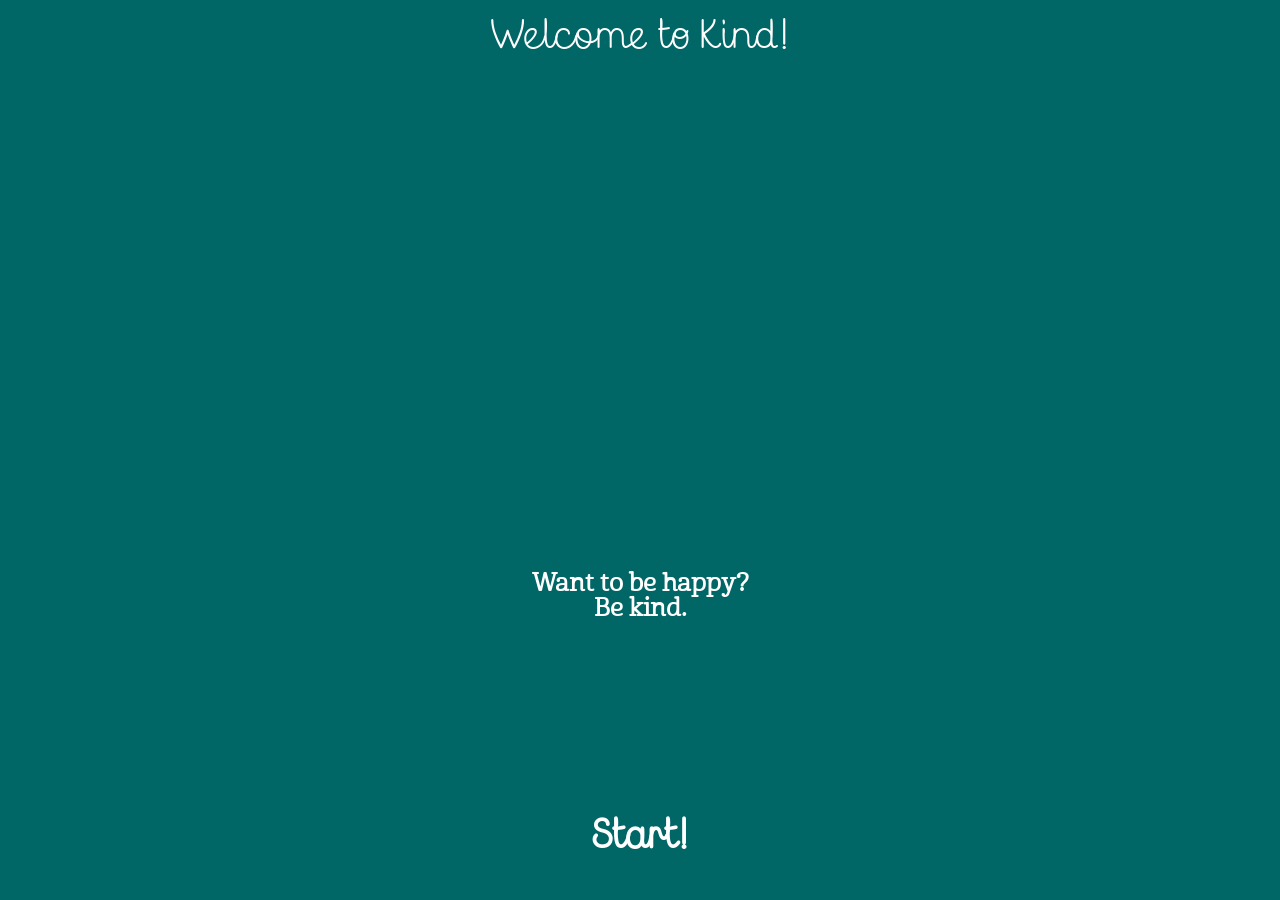
<file: Kind/www/index.html>
<!DOCTYPE html>
<!--
    Copyright (c) 2012-2014 Adobe Systems Incorporated. All rights reserved.

    Licensed to the Apache Software Foundation (ASF) under one
    or more contributor license agreements.  See the NOTICE file
    distributed with this work for additional information
    regarding copyright ownership.  The ASF licenses this file
    to you under the Apache License, Version 2.0 (the
    "License"); you may not use this file except in compliance
    with the License.  You may obtain a copy of the License at

    http://www.apache.org/licenses/LICENSE-2.0

    Unless required by applicable law or agreed to in writing,
    software distributed under the License is distributed on an
    "AS IS" BASIS, WITHOUT WARRANTIES OR CONDITIONS OF ANY
     KIND, either express or implied.  See the License for the
    specific language governing permissions and limitations
    under the License.
-->
<html>
    <head>
        <meta charset="utf-8" />
        <meta name="format-detection" content="telephone=no" />
        <meta name="msapplication-tap-highlight" content="no" />
        
        <!-- WARNING: for iOS 7, remove the width=device-width and height=device-height attributes. See https://issues.apache.org/jira/browse/CB-4323 -->
        <meta name="viewport" content="user-scalable=no, initial-scale=1, maximum-scale=1, minimum-scale=1, target-densitydpi=device-dpi" />
        <link rel="stylesheet" type="text/css" href="css/index.css" />
		<link rel="stylesheet" type="text/css" href="css/theme.css" />
        <link rel="stylesheet" type="text/css" href="css/experience.css" />
<link rel="stylesheet" type="text/css" href="fonts/MyFontsWebfontsKit.css">

		 <script type="text/javascript" src="js/jQuery/base.js"></script>
        <script type="text/javascript" src="js/ratchet.js"></script>
        <script type="text/javascript" src="js/sound.js"></script>

        <title>Kind</title>
    </head>
    <body>
    
    <audio id = "panelSound">
	<source src="panel.mp3"></source>
	</audio>
    
    <audio id = "movingSound">
	<source src="moving.mp3"></source>
	</audio>

    <audio id = "newlevelSound">
	<source src="newlevel.wav"></source>
	</audio>
    
       <section id = "welcome">
		<h1 class="thetitle2 CursiveScript" style = "width: 100%; text-align: center;">Welcome to Kind!</h1>
		<h3 class="supremer">Want to be happy?<br>Be kind.</h3>
          <h3 class="buttOn levelpassinggroup nextnavigator" id = "mnBtn">Start!</h3>

   </section>

   <section class = "rn" id = "registration">
		<h1 class="thetitle2 CursiveScript" style = "width: 100%; text-align: center;">What's your name?</h1>
<br>
<br>
<br>        
        <form id="formal">
        <input type = "text" id = "username"/>
        <h3 class="buttOn levelpassinggroup nextnavigator" id = "go">Next!</h3>
  </form>

   </section>
      <section class = "rn" id = "tutorial">
		<h1>Tutorial!</h1>
        

   </section>
      <section class = "rn" id = "nowgogo">
		<h1>Register!</h1>

   </section>
   
   
   
   
   
   <!------------------------------------------------------------------------------------------------------------------------------------------------>
   <!------------------------------------------------------------------------------------------------------------------------------------------------>
   <!------------------------------------------------------------------------------------------------------------------------------------------------>
   
   
   
   
   <section id = "theaddingcentral" >
        	<h1 class="thetitlo CursiveScript levelpassinggroup" id = "saymeit"> New activity!  <acronym class="icon icon-close" id = "cancelAddProcess"></acronym>
</h1>
		<div id = "textfields">

        <form id = "former">
        	<span style="margin: 0 0 0 20px; ">Title:</span> <input type = "text" id = "actitle" width="75%" maxlength = "20">
        	<span style="margin: 0 0 0 20px; ">Description:</span> <textarea type = "text" id = "actdescription" style = "height: 60px !important;" size = "52" maxlength = "52"></textarea>
        	<span style="margin: 0 0 0 20px; ">Inspiration (optional):</span> <textarea type = "text" id = "actinspiration" style = "height: 90px !important;" size = "78" maxlength = "78"></textarea>
        </form>
                <h3 class = "buttOn levelpassinggroup" id ="nextAddProcessContainer" ><acronym id = "nextAddProcess">Next!</acronym></h3>
        
        </div>
        
        <div id="smiledecider">
             <h1 class="Cabrito-NorReg levelpassinggroup" id = "boson"><b id = "numa"></b> Smiles!</h1>
            <div id = "rangecentrer"><input type="range" min="2" max="50" value="2" id="range" step="1"/>        </div>   
                            <h3 class = "buttOn levelpassinggroup" id ="nextAddProcessContainer" ><acronym id = "bextAddProcess">Next!</acronym></h3>
 
        </div>
        <div id="confirmer">
        	<h4 class = "levelpassinggroup textoflevelpassingo Cabrito" id = "titleconfirmer">You're now on the next level of kindness!</h4>
            <h4 class = "levelpassinggroup textoflevelpassingo Cabrito" id = "descriptionconfirmer">You're now on the next level of kindness!</h4>
            <h4 class = "levelpassinggroup textoflevelpassingo Cabrito" id = "inspirationconfirmer">You're now on the next level of kindness!</h4>
            <h4 class = "levelpassinggroup textoflevelpassingo Cabrito" id = "smileconfirmer">You're now on the next level of kindness!</h4>
                <h3 class = "buttOn levelpassinggroup" id ="nextAddProcessContainer" ><acronym id = "savethisactivity">Go!</acronym></h3>

        </div>

    </section>
   <section id = "addnewbefo" >
    
    <!-- ^^^^^^^^^^^^^^^^^^^^^^^^^^^^^^^^^^^^^^^^^ -->
                    <div class="slide">
        	<div class = "spcontainer">

    
    <span class = "headinger panelo CursiveScript">A new activity</span></div>

  <div class = "fixeds">
    <span class="headinger for Cabrito-NorReg" id = "forer1">for a cool <b>Santiago</b></span>
    <div id = "progress1">
    <div id="bar1"></div>
    </div>
    <div id = "smilecounter1" class = "Cabrito-NorReg"><div id = "theofirst1">59 of 70 Smiles</div><div id = "theosecond1">Level 5</div></div>
    </div>
    
    
    
    
    
                <div class="space"></div>
            <div class="contentto"  id = "b">
<!--
<h3 class="buttOn makeMyDay"><span class = "makeMyDayInsider CursiveScript" >+ Add new!</span></h3>
 -->
            </div>
            </div>
            </div>
    
  
    
    
    
    
</section>
   <section id = "changeactivitybefo" >
    
    <!-- ^^^^^^^^^^^^^^^^^^^^^^^^^^^^^^^^^^^^^^^^^ -->
                    <div class="slide">
        	<div class = "spcontainer" id = "fifi">

    
    <span class = "headinger panelo CursiveScript">Be kind</span></div>

  <div class = "fixeds">
    <span class="headinger for Cabrito-NorReg" id = "forer3">for a cool <b>Santiago</b></span>
    <div id = "progress3">
    <div id="bar3"></div>
    </div>
    <div id = "smilecounter3" class = "Cabrito-NorReg"><div id = "theofirst3">59 of 70 Smiles</div><div id = "theosecond3">Level 5</div></div>
    </div>
    
    
    
    
    
                <div class="space"></div>
            <div class="contentto"  id = "aS">
<!--
<h3 class="buttOn makeMyDay"><span class = "makeMyDayInsider CursiveScript" >+ Add new!</span></h3>
 -->
            </div>
            </div>
            </div>
    
  
    
    
    
    
</section>

   <!--
   <section class = "rn" id = "newactivity">


   </section>
   -->
   <section class = "activityDO" id = "activityDO"  >
        <div>
        
        <h3 class="thetitle2 CursiveScript levelpassinggroup" id = "ttitle">Have you smiled?</h3>
        
        <h4 class = "levelpassinggroup textoflevelpassing Cabrito" id = "tinsiration"><i>A smile is a pile!</i> Smile to the next person you see!</h4>
        <h3 class = "buttOn levelpassinggroup" id = "yesimdone">Yes!</h3>
        <h3 class = "buttOn levelpassinggroup" id = "justcancel">cancel</h3>
        
        </div>

   </section>

<section class="freshsmiles" id = "freshsmiles">

<h3 class="thetitle CursiveScript levelpassinggroup" id = "smilesjustearnt"></h3>
<h4 class = "levelpassinggroup textoflevelpassing Cabrito" id = "thesmileinspiration"></h4>

<h3 class = "buttOn ok" id = "ok">Ok!</h3>

</section>
<section class="smiler" id="smiler" style=" height: 100%; width: 100%; position: absolute; top: 0;">





<div id = "levelpassedcontainter">

<div id = "congratulationsover-levelpassing" >

<h3 class="thetitle CursiveScript levelpassinggroup">Congratulations!</h3>

<h4 class = "levelpassinggroup textoflevelpassing Cabrito">You're now on the next level of kindness!</h4>
<h3 class = "buttOn levelpassinggroup nextnavigator">Next!</h3>

</div>


<div id = "content-levelpassing">
<h3 class="thetitle CursiveScript levelpassinggroup" id = "thelevelidentifier"></h3>
<h4 class = "levelpassinggroup textoflevelpassing Cabrito" id = "theonequote"></h4>
<div id="colorsoflevelpassing">
    <div class="colore" id = "colore1"></div>
    <div class="colore" id = "colore2"></div>
    <div class="colore" id = "colore3"></div>
    <div class="colore"id = "colore4"></div>
</div>
<h3 class = "buttOn levelpassinggroup nextnavigator">Go!</h3>
</div>

</div>







</section>
<section class="content" id = "mainApp">

   
   
   
   
   
   
   
   
<div id="main">
<div class="slider" id = "slider">
<div class="slide-group">
        <div class="slide" >
        	<div class = "spcontainer" id= "aP">
            
            <span class = "headinger panel CursiveScript" >Be kind</span></div>
            <div class="space"></div>
            <div class="contentt" id = "a">
            
            
            	<div class = "centregus">
                <div class="titleSpace">
             	<h1 class="Cabrito-NorReg Acttt"><span class = "ActttInsider" id = "offActivity">Share an<br>anecdote.</span></h1>
          		<h3 class="Cabrito-NorReg Smilesss"><span class = "SmilesssInsider">for <b class = "number" id = "offNumber">14</b> Smiles</span></h3>
                </div>
                <div class = "actionButtons">
            
				<h3 class = "buttOn" id = "doThisActivity"><span class = "doThisActivityInsider" id = "doThisActivityOffline">Do this!</span></h3>
               				<h3 class = "buttOn changeActivity"><span class= "changeActivityInsider" id = ""><label id="changeActivityOffline">other</label></span></h3>

            	</div>
            	</div>
            
            </div>

       
		</div>
                <div class="slide">
        	<div class = "spcontainer">
            
            <span class = "headinger panelo CursiveScript">A new activity</span></div>
            <div class="space"></div>
            <div class="contentt"  id = "b2">

<h3 class="buttOn makeMyDay"><span class = "makeMyDayInsider CursiveScript" id = "adder">+ Add new!</span></h3>
            </div>
            </div>

                <div class="slide" >
        	<div class = "spcontainer" id = "dP">
            
            <span class = "headinger panelo CursiveScript">A kind quote</span></div>
            <div class="space"></div>
            <div class="contentt" id = "c">
            	<div class = "centregus">
				<div class="quotings Cabrito-NorReg" id = "quotings"></div>
				<div class="author Cabrito-NorReg alignright" id = "author">- J.K Rowling XIV</div>
		


            </div>
            </div>

       
		</div>
        
            </div>
</div>
</div>


 <div class = "fixeds">
    <span class="headinger for Cabrito-NorReg" id = "forer2">for a cool <b>Santiago</b></span>
    <div id = "progress2">
    <div id="bar2"></div>
    </div>
    <div id = "smilecounter2" class = "Cabrito-NorReg"><div id = "theofirst2">59 of 70 Smiles</div><div id="theosecond2">Level 5</div></div>
    </div>
    
    
    
    
    
    
    
    
    
    
    
</section>

        <script type="text/javascript" src="cordova.js"></script>
        <script type="text/javascript" src="js/index.js"></script><script type="text/javascript">
            app.initialize();
        </script>
    </body>
</html>
</file>
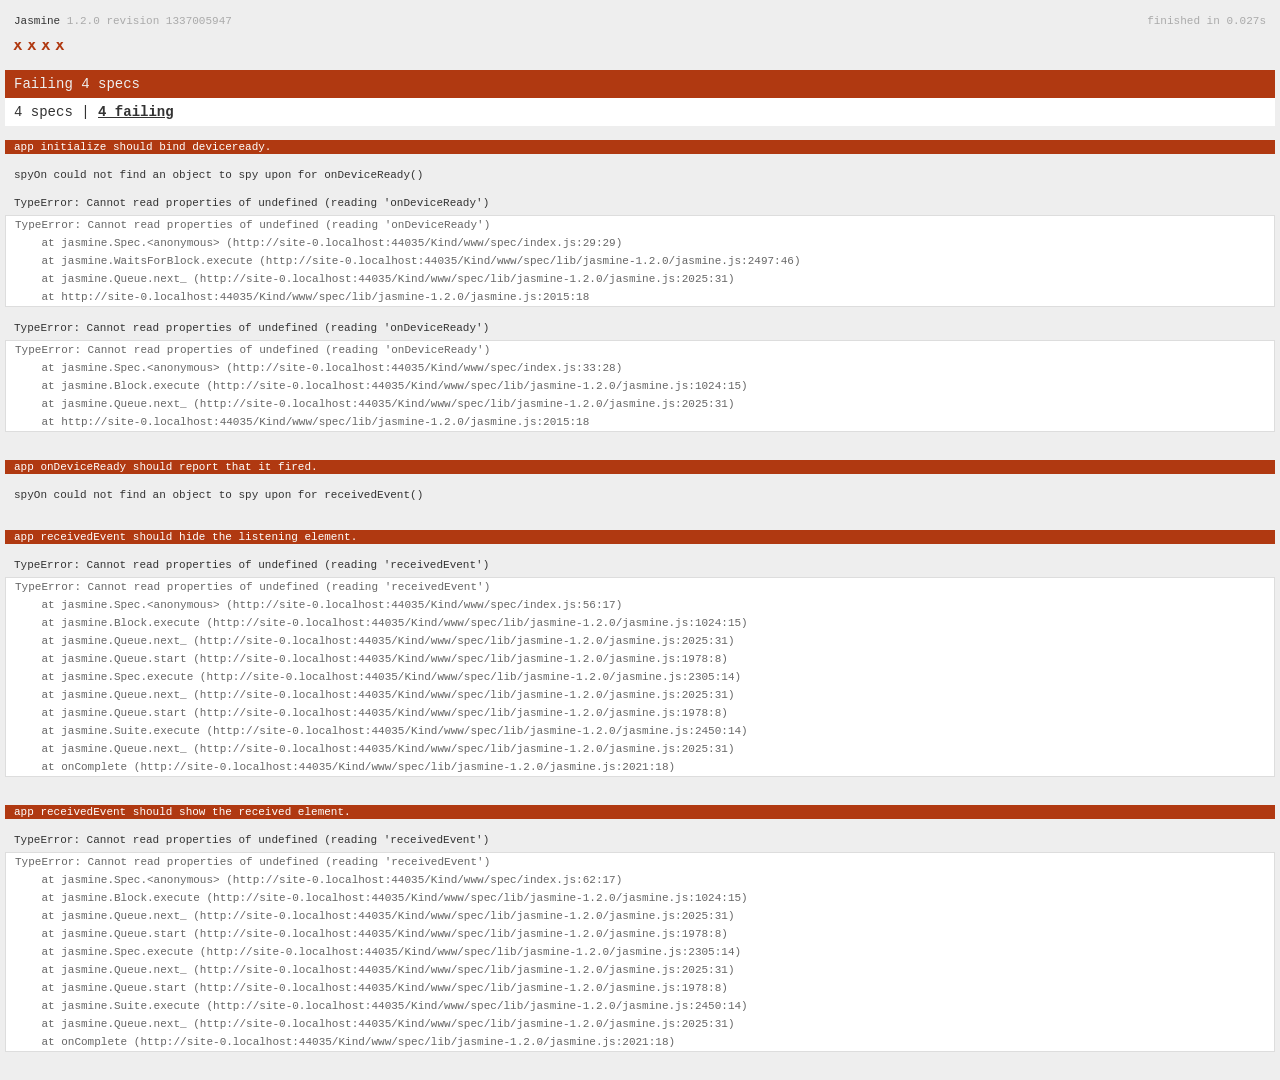
<file: Kind/www/spec.html>
<!DOCTYPE html>
<!--
    Licensed to the Apache Software Foundation (ASF) under one
    or more contributor license agreements.  See the NOTICE file
    distributed with this work for additional information
    regarding copyright ownership.  The ASF licenses this file
    to you under the Apache License, Version 2.0 (the
    "License"); you may not use this file except in compliance
    with the License.  You may obtain a copy of the License at

    http://www.apache.org/licenses/LICENSE-2.0

    Unless required by applicable law or agreed to in writing,
    software distributed under the License is distributed on an
    "AS IS" BASIS, WITHOUT WARRANTIES OR CONDITIONS OF ANY
     KIND, either express or implied.  See the License for the
    specific language governing permissions and limitations
    under the License.
-->
<html>
    <head>
        <title>Jasmine Spec Runner</title>

        <!-- jasmine source -->
        <link rel="shortcut icon" type="image/png" href="spec/lib/jasmine-1.2.0/jasmine_favicon.png">
        <link rel="stylesheet" type="text/css" href="spec/lib/jasmine-1.2.0/jasmine.css">
        <script type="text/javascript" src="spec/lib/jasmine-1.2.0/jasmine.js"></script>
        <script type="text/javascript" src="spec/lib/jasmine-1.2.0/jasmine-html.js"></script>

        <!-- include source files here... -->
        <script type="text/javascript" src="js/index.js"></script>

        <!-- include spec files here... -->
        <script type="text/javascript" src="spec/helper.js"></script>
        <script type="text/javascript" src="spec/index.js"></script>

        <script type="text/javascript">
            (function() {
                var jasmineEnv = jasmine.getEnv();
                jasmineEnv.updateInterval = 1000;

                var htmlReporter = new jasmine.HtmlReporter();

                jasmineEnv.addReporter(htmlReporter);

                jasmineEnv.specFilter = function(spec) {
                    return htmlReporter.specFilter(spec);
                };

                var currentWindowOnload = window.onload;

                window.onload = function() {
                    if (currentWindowOnload) {
                        currentWindowOnload();
                    }
                    execJasmine();
                };

                function execJasmine() {
                    jasmineEnv.execute();
                }
            })();
        </script>
    </head>
    <body>
        <div id="stage" style="display:none;"></div>
    </body>
</html>
</file>
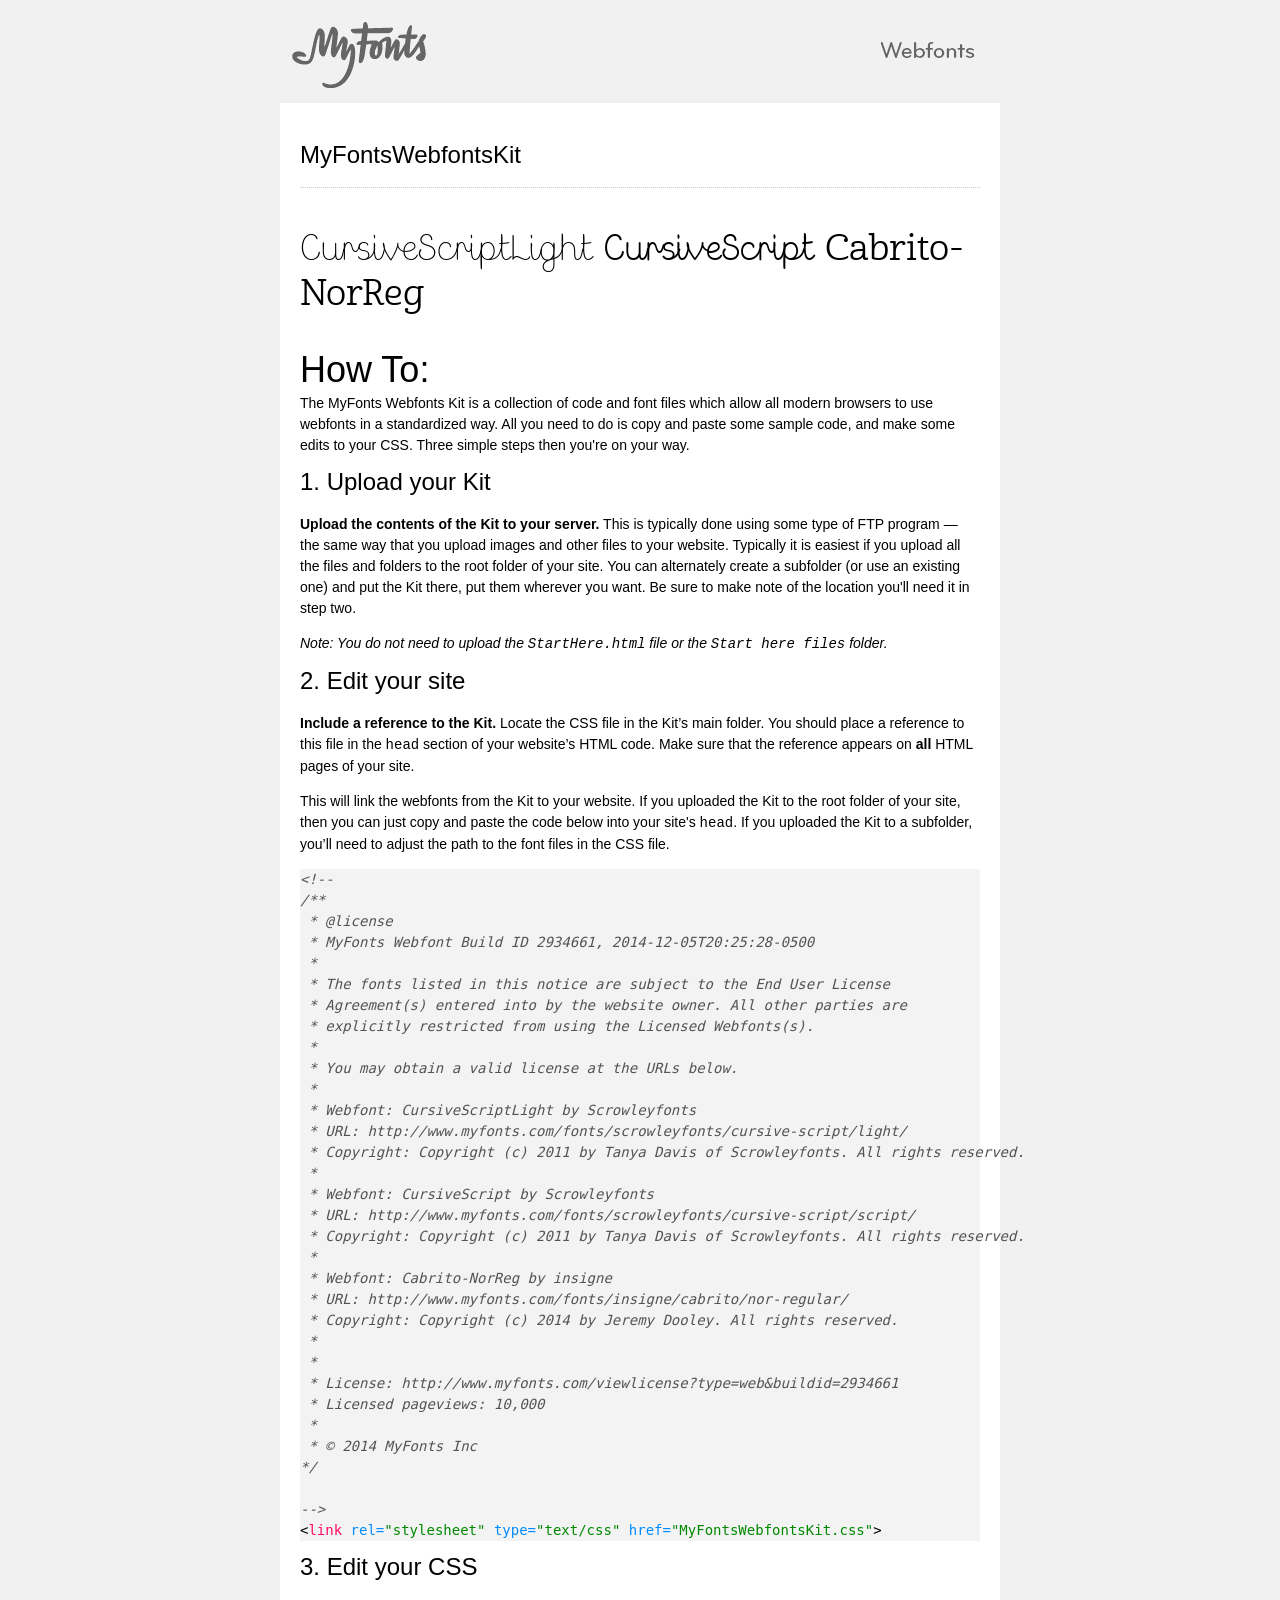
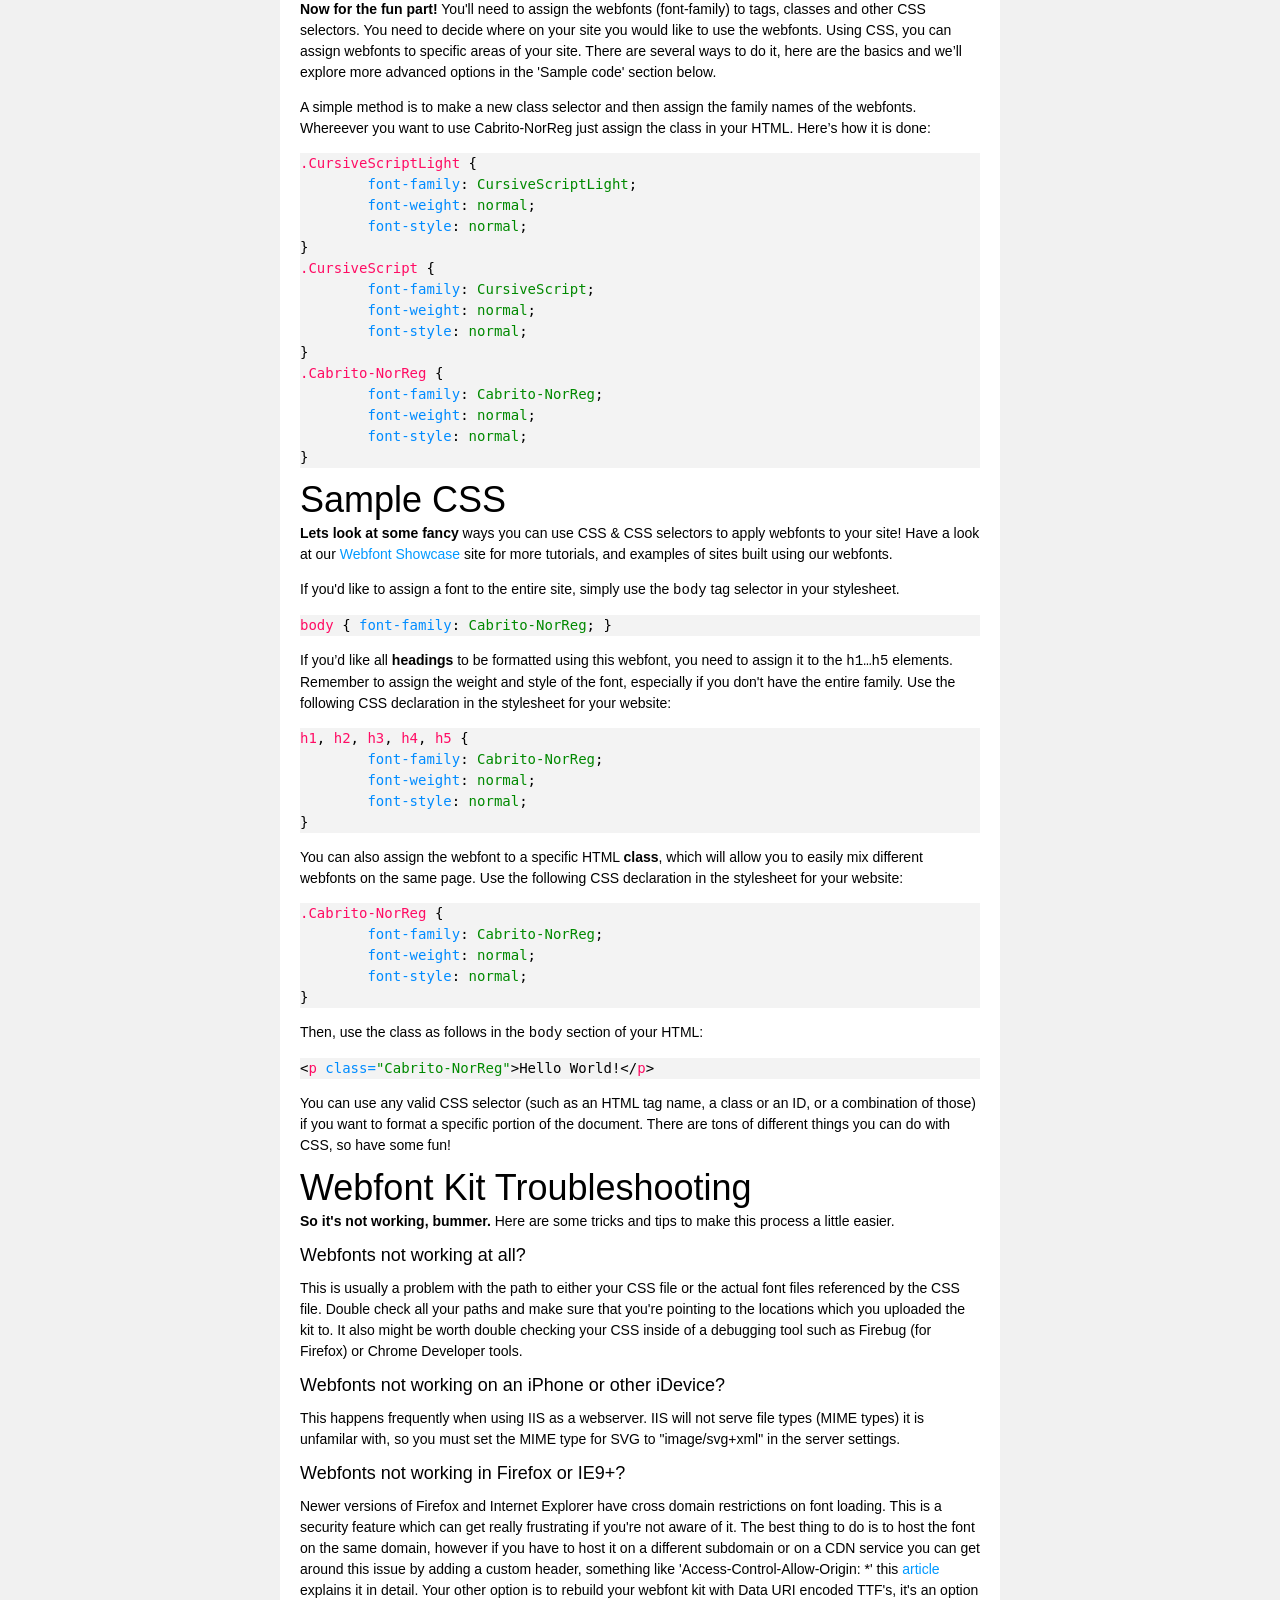
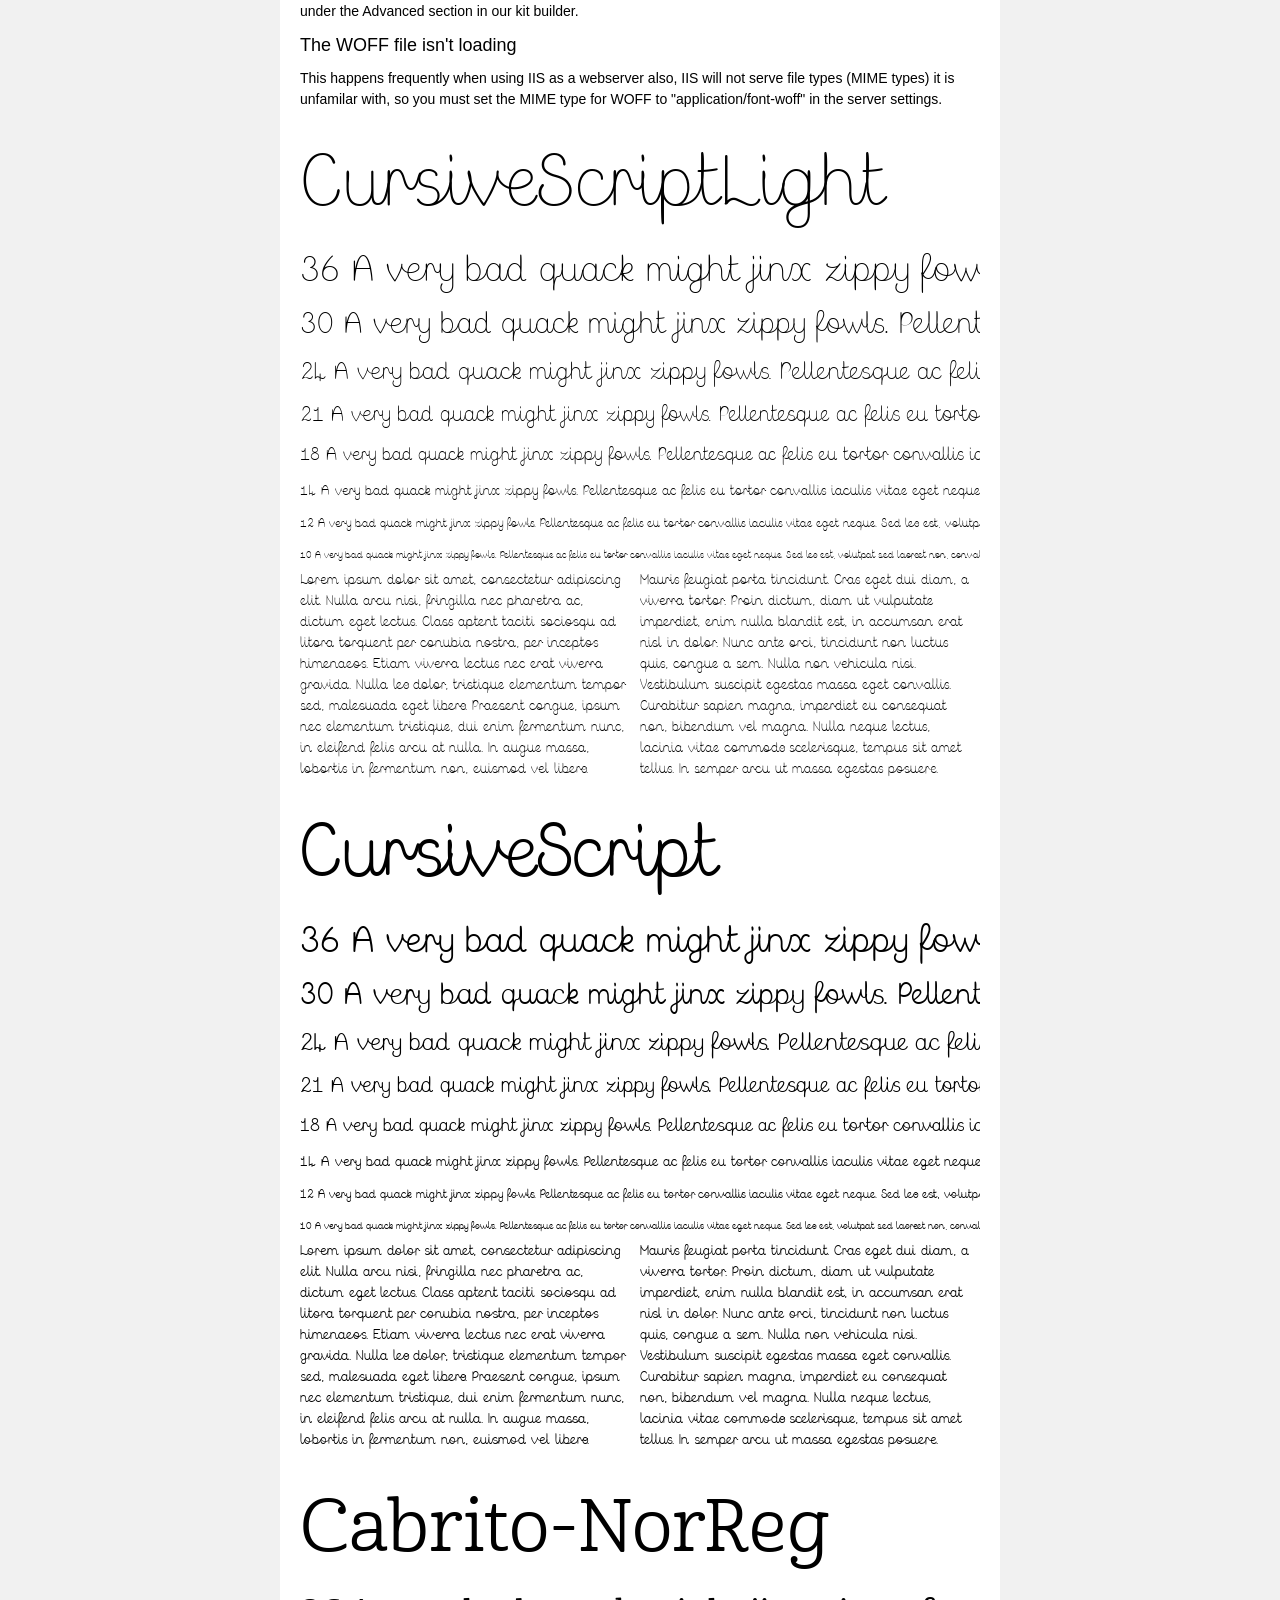
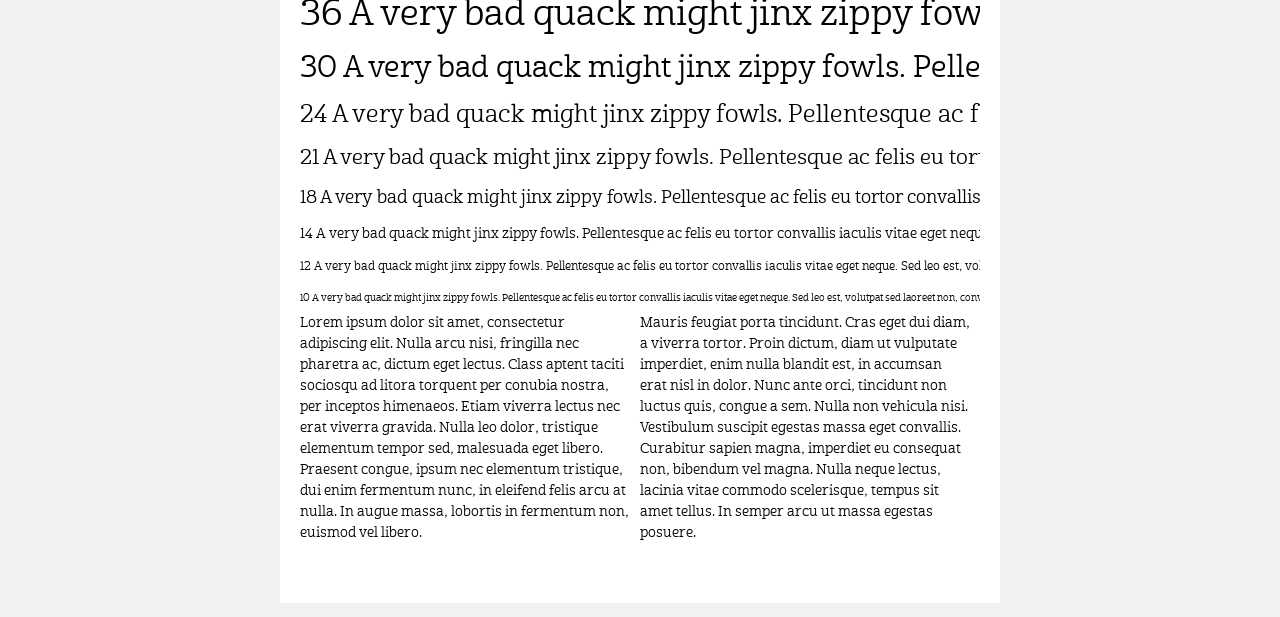
<file: Kind/www/fonts/StartHere.html>
<!DOCTYPE html PUBLIC "-//W3C//DTD XHTML 1.0 Strict//EN"
	"http://www.w3.org/TR/xhtml1/DTD/xhtml1-strict.dtd">

<html xmlns="http://www.w3.org/1999/xhtml" xml:lang="en" lang="en">
<head>
<title>MyFontsWebfontsKit</title>
<meta http-equiv="Content-Type" content="text/html; charset=UTF-8"/>

<!--
/**
 * @license
 * MyFonts Webfont Build ID 2934661, 2014-12-05T20:25:28-0500
 * 
 * The fonts listed in this notice are subject to the End User License
 * Agreement(s) entered into by the website owner. All other parties are 
 * explicitly restricted from using the Licensed Webfonts(s).
 * 
 * You may obtain a valid license at the URLs below.
 * 
 * Webfont: CursiveScriptLight by Scrowleyfonts
 * URL: http://www.myfonts.com/fonts/scrowleyfonts/cursive-script/light/
 * Copyright: Copyright (c) 2011 by Tanya Davis of Scrowleyfonts. All rights reserved.
 * 
 * Webfont: CursiveScript by Scrowleyfonts
 * URL: http://www.myfonts.com/fonts/scrowleyfonts/cursive-script/script/
 * Copyright: Copyright (c) 2011 by Tanya Davis of Scrowleyfonts. All rights reserved.
 * 
 * Webfont: Cabrito-NorReg by insigne
 * URL: http://www.myfonts.com/fonts/insigne/cabrito/nor-regular/
 * Copyright: Copyright (c) 2014 by Jeremy Dooley. All rights reserved.
 * 
 * 
 * License: http://www.myfonts.com/viewlicense?type=web&buildid=2934661
 * Licensed pageviews: 10,000
 * 
 * © 2014 MyFonts Inc
*/

-->

<!-- 1. load the webfonts -->
<link rel="stylesheet" type="text/css" href="MyFontsWebfontsKit.css"/>

<!-- 2. set up some css styles using the webfonts -->
<style type="text/css">
.CursiveScriptLight { font-family: CursiveScriptLight; }
.CursiveScript { font-family: CursiveScript; }
.Cabrito-NorReg { font-family: Cabrito-NorReg; }
</style>


<!-- not relevant to webfonts. just example code highlighting. -->
<script type="text/javascript" src="Start here files/highlight.js"></script>
<script type="text/javascript">
  hljs.initHighlightingOnLoad();
</script>

<!-- also not relavent to webfonts. just layout css for this doc. -->
<link rel="stylesheet" type="text/css" href="Start here files/layout.css">


</head>
<body>
<div id="header"><br/>
  <img src="Start here files/header.png" alt="MyFonts Webfonts" style="padding-bottom: 12px;" width="720" border="0" height="66"/>
</div>
<div id="main_container">
		
<div id="headline">
<h2 class="webfont-article-block">MyFontsWebfontsKit</h2>
<div class="container-article"><p style="font-size:36px;line-height:40px;">
  <span class="CursiveScriptLight" contenteditable="true">CursiveScriptLight </span>
  <span class="CursiveScript" contenteditable="true">CursiveScript </span>
  <span class="Cabrito-NorReg" contenteditable="true">Cabrito-NorReg </span>
</div>
</div>
<div id="webfont_instructions">
	<h1>How To:</h1>
	<p>The MyFonts Webfonts Kit is a collection of code and font files which allow all modern browsers to use webfonts in a standardized way.  
	All you need to do is copy and paste some sample code, and make some edits to your CSS.  Three simple steps then you're on your way.</p>
	
	<h2>1. Upload your Kit</h2>

	<p><strong>Upload the contents of the Kit to your server.</strong> This is
	typically done using some type of FTP program — the same way that you upload images and other files
	to your website. Typically it is easiest if you upload all the files and folders to
	the root folder of your site.  You can alternately create a subfolder (or use an existing one) and put
	the Kit there, put them wherever you want.  Be sure to make note of the location you'll need it in step two. </p>

	<p><em>Note: You do not need to upload the <code>StartHere.html</code> file or
	the <code>Start here files</code> folder.</em> </p>

	<h2>2. Edit your site</h2>

	<p><strong>Include a reference to the Kit. </strong> Locate the CSS file in the Kit’s main folder.  You should place a reference to this file in the
	<code>head</code> section of your website’s HTML code. Make
	sure that the reference appears on <strong>all</strong> HTML pages of your site.</p>

	<p>This will link the webfonts from the Kit to your website. 
	If you uploaded the Kit to the root folder of your site, then
	you can just copy and paste the code below into your site's 
	<code>head</code>. If you uploaded the Kit to a
	subfolder, you’ll need to adjust the path to the font files in the CSS file. </p>

	<pre><code class="html">&lt;!--
/**
 * @license
 * MyFonts Webfont Build ID 2934661, 2014-12-05T20:25:28-0500
 * 
 * The fonts listed in this notice are subject to the End User License
 * Agreement(s) entered into by the website owner. All other parties are 
 * explicitly restricted from using the Licensed Webfonts(s).
 * 
 * You may obtain a valid license at the URLs below.
 * 
 * Webfont: CursiveScriptLight by Scrowleyfonts
 * URL: http://www.myfonts.com/fonts/scrowleyfonts/cursive-script/light/
 * Copyright: Copyright (c) 2011 by Tanya Davis of Scrowleyfonts. All rights reserved.
 * 
 * Webfont: CursiveScript by Scrowleyfonts
 * URL: http://www.myfonts.com/fonts/scrowleyfonts/cursive-script/script/
 * Copyright: Copyright (c) 2011 by Tanya Davis of Scrowleyfonts. All rights reserved.
 * 
 * Webfont: Cabrito-NorReg by insigne
 * URL: http://www.myfonts.com/fonts/insigne/cabrito/nor-regular/
 * Copyright: Copyright (c) 2014 by Jeremy Dooley. All rights reserved.
 * 
 * 
 * License: http://www.myfonts.com/viewlicense?type=web&amp;buildid=2934661
 * Licensed pageviews: 10,000
 * 
 * © 2014 MyFonts Inc
*/

--&gt;
&lt;link rel=&quot;stylesheet&quot; type=&quot;text/css&quot; href=&quot;MyFontsWebfontsKit.css&quot;&gt;
</code></pre>
	
	<h2>3. Edit your CSS</h2>

	<p><strong>Now for the fun part!</strong>
	You'll need to assign the webfonts (font-family) to tags, classes and other CSS selectors.
	You need to decide where on your site you would like to use the webfonts.  
	Using CSS, you can assign webfonts to specific areas of your site.  
	There are several ways to do it, here are the basics and we’ll explore more advanced options in the 'Sample code' section below. </p>

	<p>A simple method is to make a new class selector and
	then assign the family names of the webfonts.  Whereever you want to use Cabrito-NorReg just assign the class in your HTML. Here’s how it is done: </p>
	
	
	<pre><code class="css">.CursiveScriptLight { 
	font-family: CursiveScriptLight;
	font-weight: normal;
	font-style: normal;
}
.CursiveScript { 
	font-family: CursiveScript;
	font-weight: normal;
	font-style: normal;
}
.Cabrito-NorReg { 
	font-family: Cabrito-NorReg;
	font-weight: normal;
	font-style: normal;
}
</code></pre>
</div>
<div id="webfont_code">
	<h1>Sample CSS</h1>
	<p><strong>Lets look at some fancy</strong> ways you can use CSS &amp; CSS selectors to apply webfonts to your site!
	Have a look at our <a href='http://webfonts.myfonts.com'>Webfont Showcase</a> site for more tutorials, and examples of sites built using our webfonts.
	</p>
	
	<p>If you'd like to assign a font to the entire site, simply use the <code>body</code> tag selector in your stylesheet.</p>
	
	 
	<pre><code class="css">body { font-family: Cabrito-NorReg; }</code></pre>

	<p>If you’d like all <strong>headings</strong> to be formatted using this
	webfont, you need to assign it to the <code>h1…h5</code> elements.  
	Remember to assign the weight and style of the font, especially if you don't have the entire family.
	Use the following CSS declaration in the stylesheet for your website: </p>

 
	<pre><code class="css">h1, h2, h3, h4, h5 { 
	font-family: Cabrito-NorReg; 
	font-weight: normal; 
	font-style: normal; 
}</code></pre>

	<p>You can also assign the webfont to a specific HTML <strong>class</strong>, which will allow
	you to easily mix different webfonts on the same page. Use the following CSS
	declaration in the stylesheet for your website: </p>

	
	<pre><code class="css">.Cabrito-NorReg { 
	font-family: Cabrito-NorReg;
	font-weight: normal;
	font-style: normal;
}
</code></pre>

	<p>Then, use the class as follows in the <code>body</code> section of your HTML: </p>

		<pre><code class="html">&lt;p class=&quot;Cabrito-NorReg&quot;&gt;Hello World!&lt;/p&gt;</code></pre>

	<p>You can use any valid CSS selector (such as an HTML tag name, a class or an
	ID, or a combination of those) if you want to format a specific portion of the
	document.  There are tons of different things you can do with CSS, so have some fun!</p>
	
</div>

<div id="webfont_troubleshooting">
	
	<h1>Webfont Kit Troubleshooting</h1>
	
	<p><strong>So it's not working, bummer.</strong>  Here are some tricks and tips to make this process a little easier.</p>
	
	<h3>Webfonts not working at all?</h3><p>
	This is usually a problem with the path to either your CSS file or the actual font files referenced by the CSS file.  Double check all your paths and make sure that you're pointing to the locations which you uploaded the kit to.
	It also might be worth double checking your CSS inside of a debugging tool such as Firebug (for Firefox) or Chrome Developer tools.
	</p>

	<h3>Webfonts not working on an iPhone or other iDevice?</h3><p>
	This happens frequently when using IIS as a webserver. IIS will not serve file types (MIME types) it is unfamilar with, so
	you must set the MIME type for SVG to "image/svg+xml" in the server settings.</p>

	<h3>Webfonts not working in Firefox or IE9+?</h3><p>
	Newer versions of Firefox and Internet Explorer have cross domain restrictions on font loading.
	This is a security feature which can get really frustrating if you're not aware of it.  The best thing to do is to host the font on the same domain,
	however if you have to host it on a different subdomain or on a CDN service you can get around this issue by adding a custom header, something like 'Access-Control-Allow-Origin: *'
	this <a href='http://www.red-team-design.com/firefox-doesnt-allow-cross-domain-fonts-by-default/'>article</a> explains it in detail.
	Your other option is to rebuild your webfont kit with Data URI encoded TTF's, it's an option under the Advanced section in our kit builder.</p>
	
	<h3>The WOFF file isn't loading</h3><p>
	This happens frequently when using IIS as a webserver also, IIS will not serve file types (MIME types) it is unfamilar with, so
	you must set the MIME type for WOFF to "application/font-woff" in the server settings.</p>
	</div>

<div id="webfont_specimen">
	<div class="clearer">&nbsp;</div>
	
		  <div class="clearer">&nbsp;</div>
  <div class="webfont-sample-block">
    <p class="CursiveScriptLight webfont-sample" style="font-size:72px;">CursiveScriptLight</p>
  </div>
  <div class="webfont-sample-block nowrap">
    <p class="CursiveScriptLight webfont-sample" style="font-size:36px;"><span>36 </span>A very bad quack might jinx zippy fowls. Pellentesque ac felis eu tortor convallis iaculis vitae eget neque. Sed leo est, volutpat sed laoreet non, convallis at metus. Nam facilisis risus eget orci posuere sodales. Aliquam eleifend quam vel ipsum euismod aliquam. Lorem ipsum dolor sit amet, consectetur adipiscing elit. Cras ut ultrices tellus. Aliquam quis metus diam, id commodo mi. Aenean ac urna mi, sit amet gravida lacus. Aliquam urna nunc, pulvinar vel egestas ac, tincidunt non dui. Maecenas in orci sit amet lacus mollis viverra eu vitae arcu. Vestibulum eros quam, viverra et fermentum ac, ultrices sit amet risus. Nulla tristique magna vel urna tempus cursus. </p>
    <p class="CursiveScriptLight webfont-sample" style="font-size:30px;"><span>30 </span>A very bad quack might jinx zippy fowls. Pellentesque ac felis eu tortor convallis iaculis vitae eget neque. Sed leo est, volutpat sed laoreet non, convallis at metus. Nam facilisis risus eget orci posuere sodales. Aliquam eleifend quam vel ipsum euismod aliquam. Lorem ipsum dolor sit amet, consectetur adipiscing elit. Cras ut ultrices tellus. Aliquam quis metus diam, id commodo mi. Aenean ac urna mi, sit amet gravida lacus. Aliquam urna nunc, pulvinar vel egestas ac, tincidunt non dui. Maecenas in orci sit amet lacus mollis viverra eu vitae arcu. Vestibulum eros quam, viverra et fermentum ac, ultrices sit amet risus. Nulla tristique magna vel urna tempus cursus. </p>
    <p class="CursiveScriptLight webfont-sample" style="font-size:24px;"><span>24 </span>A very bad quack might jinx zippy fowls. Pellentesque ac felis eu tortor convallis iaculis vitae eget neque. Sed leo est, volutpat sed laoreet non, convallis at metus. Nam facilisis risus eget orci posuere sodales. Aliquam eleifend quam vel ipsum euismod aliquam. Lorem ipsum dolor sit amet, consectetur adipiscing elit. Cras ut ultrices tellus. Aliquam quis metus diam, id commodo mi. Aenean ac urna mi, sit amet gravida lacus. Aliquam urna nunc, pulvinar vel egestas ac, tincidunt non dui. Maecenas in orci sit amet lacus mollis viverra eu vitae arcu. Vestibulum eros quam, viverra et fermentum ac, ultrices sit amet risus. Nulla tristique magna vel urna tempus cursus. </p>
    <p class="CursiveScriptLight webfont-sample" style="font-size:21px;"><span>21 </span>A very bad quack might jinx zippy fowls. Pellentesque ac felis eu tortor convallis iaculis vitae eget neque. Sed leo est, volutpat sed laoreet non, convallis at metus. Nam facilisis risus eget orci posuere sodales. Aliquam eleifend quam vel ipsum euismod aliquam. Lorem ipsum dolor sit amet, consectetur adipiscing elit. Cras ut ultrices tellus. Aliquam quis metus diam, id commodo mi. Aenean ac urna mi, sit amet gravida lacus. Aliquam urna nunc, pulvinar vel egestas ac, tincidunt non dui. Maecenas in orci sit amet lacus mollis viverra eu vitae arcu. Vestibulum eros quam, viverra et fermentum ac, ultrices sit amet risus. Nulla tristique magna vel urna tempus cursus. </p>
    <p class="CursiveScriptLight webfont-sample" style="font-size:18px;"><span>18 </span>A very bad quack might jinx zippy fowls. Pellentesque ac felis eu tortor convallis iaculis vitae eget neque. Sed leo est, volutpat sed laoreet non, convallis at metus. Nam facilisis risus eget orci posuere sodales. Aliquam eleifend quam vel ipsum euismod aliquam. Lorem ipsum dolor sit amet, consectetur adipiscing elit. Cras ut ultrices tellus. Aliquam quis metus diam, id commodo mi. Aenean ac urna mi, sit amet gravida lacus. Aliquam urna nunc, pulvinar vel egestas ac, tincidunt non dui. Maecenas in orci sit amet lacus mollis viverra eu vitae arcu. Vestibulum eros quam, viverra et fermentum ac, ultrices sit amet risus. Nulla tristique magna vel urna tempus cursus. </p>
    <p class="CursiveScriptLight webfont-sample" style="font-size:14px;"><span>14 </span>A very bad quack might jinx zippy fowls. Pellentesque ac felis eu tortor convallis iaculis vitae eget neque. Sed leo est, volutpat sed laoreet non, convallis at metus. Nam facilisis risus eget orci posuere sodales. Aliquam eleifend quam vel ipsum euismod aliquam. Lorem ipsum dolor sit amet, consectetur adipiscing elit. Cras ut ultrices tellus. Aliquam quis metus diam, id commodo mi. Aenean ac urna mi, sit amet gravida lacus. Aliquam urna nunc, pulvinar vel egestas ac, tincidunt non dui. Maecenas in orci sit amet lacus mollis viverra eu vitae arcu. Vestibulum eros quam, viverra et fermentum ac, ultrices sit amet risus. Nulla tristique magna vel urna tempus cursus. </p>
    <p class="CursiveScriptLight webfont-sample" style="font-size:12px;"><span>12 </span>A very bad quack might jinx zippy fowls. Pellentesque ac felis eu tortor convallis iaculis vitae eget neque. Sed leo est, volutpat sed laoreet non, convallis at metus. Nam facilisis risus eget orci posuere sodales. Aliquam eleifend quam vel ipsum euismod aliquam. Lorem ipsum dolor sit amet, consectetur adipiscing elit. Cras ut ultrices tellus. Aliquam quis metus diam, id commodo mi. Aenean ac urna mi, sit amet gravida lacus. Aliquam urna nunc, pulvinar vel egestas ac, tincidunt non dui. Maecenas in orci sit amet lacus mollis viverra eu vitae arcu. Vestibulum eros quam, viverra et fermentum ac, ultrices sit amet risus. Nulla tristique magna vel urna tempus cursus. </p>
    <p class="CursiveScriptLight webfont-sample" style="font-size:10px;"><span>10 </span>A very bad quack might jinx zippy fowls. Pellentesque ac felis eu tortor convallis iaculis vitae eget neque. Sed leo est, volutpat sed laoreet non, convallis at metus. Nam facilisis risus eget orci posuere sodales. Aliquam eleifend quam vel ipsum euismod aliquam. Lorem ipsum dolor sit amet, consectetur adipiscing elit. Cras ut ultrices tellus. Aliquam quis metus diam, id commodo mi. Aenean ac urna mi, sit amet gravida lacus. Aliquam urna nunc, pulvinar vel egestas ac, tincidunt non dui. Maecenas in orci sit amet lacus mollis viverra eu vitae arcu. Vestibulum eros quam, viverra et fermentum ac, ultrices sit amet risus. Nulla tristique magna vel urna tempus cursus. </p>
  </div>
  <div class="webfont-twocolumns">
    <p class="CursiveScriptLight">Lorem ipsum dolor sit amet, consectetur adipiscing elit. Nulla arcu nisi, fringilla nec pharetra ac, dictum eget lectus. Class aptent taciti sociosqu ad litora torquent per conubia nostra, per inceptos himenaeos. Etiam viverra lectus nec erat viverra gravida. Nulla leo dolor, tristique elementum tempor sed, malesuada eget libero. Praesent congue, ipsum nec elementum tristique, dui enim fermentum nunc, in eleifend felis arcu at nulla. In augue massa, lobortis in fermentum non, euismod vel libero. </p>
  </div>
  <div class="webfont-twocolumns last">
    <p class="CursiveScriptLight">Mauris feugiat porta tincidunt. Cras eget dui diam, a viverra tortor. Proin dictum, diam ut vulputate imperdiet, enim nulla blandit est, in accumsan erat nisl in dolor. Nunc ante orci, tincidunt non luctus quis, congue a sem. Nulla non vehicula nisi. Vestibulum suscipit egestas massa eget convallis. Curabitur sapien magna, imperdiet eu consequat non, bibendum vel magna. Nulla neque lectus, lacinia vitae commodo scelerisque, tempus sit amet tellus. In semper arcu ut massa egestas posuere. </p>
  </div>
  <div class="clearer">&nbsp;</div>
    	  <div class="clearer">&nbsp;</div>
  <div class="webfont-sample-block">
    <p class="CursiveScript webfont-sample" style="font-size:72px;">CursiveScript</p>
  </div>
  <div class="webfont-sample-block nowrap">
    <p class="CursiveScript webfont-sample" style="font-size:36px;"><span>36 </span>A very bad quack might jinx zippy fowls. Pellentesque ac felis eu tortor convallis iaculis vitae eget neque. Sed leo est, volutpat sed laoreet non, convallis at metus. Nam facilisis risus eget orci posuere sodales. Aliquam eleifend quam vel ipsum euismod aliquam. Lorem ipsum dolor sit amet, consectetur adipiscing elit. Cras ut ultrices tellus. Aliquam quis metus diam, id commodo mi. Aenean ac urna mi, sit amet gravida lacus. Aliquam urna nunc, pulvinar vel egestas ac, tincidunt non dui. Maecenas in orci sit amet lacus mollis viverra eu vitae arcu. Vestibulum eros quam, viverra et fermentum ac, ultrices sit amet risus. Nulla tristique magna vel urna tempus cursus. </p>
    <p class="CursiveScript webfont-sample" style="font-size:30px;"><span>30 </span>A very bad quack might jinx zippy fowls. Pellentesque ac felis eu tortor convallis iaculis vitae eget neque. Sed leo est, volutpat sed laoreet non, convallis at metus. Nam facilisis risus eget orci posuere sodales. Aliquam eleifend quam vel ipsum euismod aliquam. Lorem ipsum dolor sit amet, consectetur adipiscing elit. Cras ut ultrices tellus. Aliquam quis metus diam, id commodo mi. Aenean ac urna mi, sit amet gravida lacus. Aliquam urna nunc, pulvinar vel egestas ac, tincidunt non dui. Maecenas in orci sit amet lacus mollis viverra eu vitae arcu. Vestibulum eros quam, viverra et fermentum ac, ultrices sit amet risus. Nulla tristique magna vel urna tempus cursus. </p>
    <p class="CursiveScript webfont-sample" style="font-size:24px;"><span>24 </span>A very bad quack might jinx zippy fowls. Pellentesque ac felis eu tortor convallis iaculis vitae eget neque. Sed leo est, volutpat sed laoreet non, convallis at metus. Nam facilisis risus eget orci posuere sodales. Aliquam eleifend quam vel ipsum euismod aliquam. Lorem ipsum dolor sit amet, consectetur adipiscing elit. Cras ut ultrices tellus. Aliquam quis metus diam, id commodo mi. Aenean ac urna mi, sit amet gravida lacus. Aliquam urna nunc, pulvinar vel egestas ac, tincidunt non dui. Maecenas in orci sit amet lacus mollis viverra eu vitae arcu. Vestibulum eros quam, viverra et fermentum ac, ultrices sit amet risus. Nulla tristique magna vel urna tempus cursus. </p>
    <p class="CursiveScript webfont-sample" style="font-size:21px;"><span>21 </span>A very bad quack might jinx zippy fowls. Pellentesque ac felis eu tortor convallis iaculis vitae eget neque. Sed leo est, volutpat sed laoreet non, convallis at metus. Nam facilisis risus eget orci posuere sodales. Aliquam eleifend quam vel ipsum euismod aliquam. Lorem ipsum dolor sit amet, consectetur adipiscing elit. Cras ut ultrices tellus. Aliquam quis metus diam, id commodo mi. Aenean ac urna mi, sit amet gravida lacus. Aliquam urna nunc, pulvinar vel egestas ac, tincidunt non dui. Maecenas in orci sit amet lacus mollis viverra eu vitae arcu. Vestibulum eros quam, viverra et fermentum ac, ultrices sit amet risus. Nulla tristique magna vel urna tempus cursus. </p>
    <p class="CursiveScript webfont-sample" style="font-size:18px;"><span>18 </span>A very bad quack might jinx zippy fowls. Pellentesque ac felis eu tortor convallis iaculis vitae eget neque. Sed leo est, volutpat sed laoreet non, convallis at metus. Nam facilisis risus eget orci posuere sodales. Aliquam eleifend quam vel ipsum euismod aliquam. Lorem ipsum dolor sit amet, consectetur adipiscing elit. Cras ut ultrices tellus. Aliquam quis metus diam, id commodo mi. Aenean ac urna mi, sit amet gravida lacus. Aliquam urna nunc, pulvinar vel egestas ac, tincidunt non dui. Maecenas in orci sit amet lacus mollis viverra eu vitae arcu. Vestibulum eros quam, viverra et fermentum ac, ultrices sit amet risus. Nulla tristique magna vel urna tempus cursus. </p>
    <p class="CursiveScript webfont-sample" style="font-size:14px;"><span>14 </span>A very bad quack might jinx zippy fowls. Pellentesque ac felis eu tortor convallis iaculis vitae eget neque. Sed leo est, volutpat sed laoreet non, convallis at metus. Nam facilisis risus eget orci posuere sodales. Aliquam eleifend quam vel ipsum euismod aliquam. Lorem ipsum dolor sit amet, consectetur adipiscing elit. Cras ut ultrices tellus. Aliquam quis metus diam, id commodo mi. Aenean ac urna mi, sit amet gravida lacus. Aliquam urna nunc, pulvinar vel egestas ac, tincidunt non dui. Maecenas in orci sit amet lacus mollis viverra eu vitae arcu. Vestibulum eros quam, viverra et fermentum ac, ultrices sit amet risus. Nulla tristique magna vel urna tempus cursus. </p>
    <p class="CursiveScript webfont-sample" style="font-size:12px;"><span>12 </span>A very bad quack might jinx zippy fowls. Pellentesque ac felis eu tortor convallis iaculis vitae eget neque. Sed leo est, volutpat sed laoreet non, convallis at metus. Nam facilisis risus eget orci posuere sodales. Aliquam eleifend quam vel ipsum euismod aliquam. Lorem ipsum dolor sit amet, consectetur adipiscing elit. Cras ut ultrices tellus. Aliquam quis metus diam, id commodo mi. Aenean ac urna mi, sit amet gravida lacus. Aliquam urna nunc, pulvinar vel egestas ac, tincidunt non dui. Maecenas in orci sit amet lacus mollis viverra eu vitae arcu. Vestibulum eros quam, viverra et fermentum ac, ultrices sit amet risus. Nulla tristique magna vel urna tempus cursus. </p>
    <p class="CursiveScript webfont-sample" style="font-size:10px;"><span>10 </span>A very bad quack might jinx zippy fowls. Pellentesque ac felis eu tortor convallis iaculis vitae eget neque. Sed leo est, volutpat sed laoreet non, convallis at metus. Nam facilisis risus eget orci posuere sodales. Aliquam eleifend quam vel ipsum euismod aliquam. Lorem ipsum dolor sit amet, consectetur adipiscing elit. Cras ut ultrices tellus. Aliquam quis metus diam, id commodo mi. Aenean ac urna mi, sit amet gravida lacus. Aliquam urna nunc, pulvinar vel egestas ac, tincidunt non dui. Maecenas in orci sit amet lacus mollis viverra eu vitae arcu. Vestibulum eros quam, viverra et fermentum ac, ultrices sit amet risus. Nulla tristique magna vel urna tempus cursus. </p>
  </div>
  <div class="webfont-twocolumns">
    <p class="CursiveScript">Lorem ipsum dolor sit amet, consectetur adipiscing elit. Nulla arcu nisi, fringilla nec pharetra ac, dictum eget lectus. Class aptent taciti sociosqu ad litora torquent per conubia nostra, per inceptos himenaeos. Etiam viverra lectus nec erat viverra gravida. Nulla leo dolor, tristique elementum tempor sed, malesuada eget libero. Praesent congue, ipsum nec elementum tristique, dui enim fermentum nunc, in eleifend felis arcu at nulla. In augue massa, lobortis in fermentum non, euismod vel libero. </p>
  </div>
  <div class="webfont-twocolumns last">
    <p class="CursiveScript">Mauris feugiat porta tincidunt. Cras eget dui diam, a viverra tortor. Proin dictum, diam ut vulputate imperdiet, enim nulla blandit est, in accumsan erat nisl in dolor. Nunc ante orci, tincidunt non luctus quis, congue a sem. Nulla non vehicula nisi. Vestibulum suscipit egestas massa eget convallis. Curabitur sapien magna, imperdiet eu consequat non, bibendum vel magna. Nulla neque lectus, lacinia vitae commodo scelerisque, tempus sit amet tellus. In semper arcu ut massa egestas posuere. </p>
  </div>
  <div class="clearer">&nbsp;</div>
    	  <div class="clearer">&nbsp;</div>
  <div class="webfont-sample-block">
    <p class="Cabrito-NorReg webfont-sample" style="font-size:72px;">Cabrito-NorReg</p>
  </div>
  <div class="webfont-sample-block nowrap">
    <p class="Cabrito-NorReg webfont-sample" style="font-size:36px;"><span>36 </span>A very bad quack might jinx zippy fowls. Pellentesque ac felis eu tortor convallis iaculis vitae eget neque. Sed leo est, volutpat sed laoreet non, convallis at metus. Nam facilisis risus eget orci posuere sodales. Aliquam eleifend quam vel ipsum euismod aliquam. Lorem ipsum dolor sit amet, consectetur adipiscing elit. Cras ut ultrices tellus. Aliquam quis metus diam, id commodo mi. Aenean ac urna mi, sit amet gravida lacus. Aliquam urna nunc, pulvinar vel egestas ac, tincidunt non dui. Maecenas in orci sit amet lacus mollis viverra eu vitae arcu. Vestibulum eros quam, viverra et fermentum ac, ultrices sit amet risus. Nulla tristique magna vel urna tempus cursus. </p>
    <p class="Cabrito-NorReg webfont-sample" style="font-size:30px;"><span>30 </span>A very bad quack might jinx zippy fowls. Pellentesque ac felis eu tortor convallis iaculis vitae eget neque. Sed leo est, volutpat sed laoreet non, convallis at metus. Nam facilisis risus eget orci posuere sodales. Aliquam eleifend quam vel ipsum euismod aliquam. Lorem ipsum dolor sit amet, consectetur adipiscing elit. Cras ut ultrices tellus. Aliquam quis metus diam, id commodo mi. Aenean ac urna mi, sit amet gravida lacus. Aliquam urna nunc, pulvinar vel egestas ac, tincidunt non dui. Maecenas in orci sit amet lacus mollis viverra eu vitae arcu. Vestibulum eros quam, viverra et fermentum ac, ultrices sit amet risus. Nulla tristique magna vel urna tempus cursus. </p>
    <p class="Cabrito-NorReg webfont-sample" style="font-size:24px;"><span>24 </span>A very bad quack might jinx zippy fowls. Pellentesque ac felis eu tortor convallis iaculis vitae eget neque. Sed leo est, volutpat sed laoreet non, convallis at metus. Nam facilisis risus eget orci posuere sodales. Aliquam eleifend quam vel ipsum euismod aliquam. Lorem ipsum dolor sit amet, consectetur adipiscing elit. Cras ut ultrices tellus. Aliquam quis metus diam, id commodo mi. Aenean ac urna mi, sit amet gravida lacus. Aliquam urna nunc, pulvinar vel egestas ac, tincidunt non dui. Maecenas in orci sit amet lacus mollis viverra eu vitae arcu. Vestibulum eros quam, viverra et fermentum ac, ultrices sit amet risus. Nulla tristique magna vel urna tempus cursus. </p>
    <p class="Cabrito-NorReg webfont-sample" style="font-size:21px;"><span>21 </span>A very bad quack might jinx zippy fowls. Pellentesque ac felis eu tortor convallis iaculis vitae eget neque. Sed leo est, volutpat sed laoreet non, convallis at metus. Nam facilisis risus eget orci posuere sodales. Aliquam eleifend quam vel ipsum euismod aliquam. Lorem ipsum dolor sit amet, consectetur adipiscing elit. Cras ut ultrices tellus. Aliquam quis metus diam, id commodo mi. Aenean ac urna mi, sit amet gravida lacus. Aliquam urna nunc, pulvinar vel egestas ac, tincidunt non dui. Maecenas in orci sit amet lacus mollis viverra eu vitae arcu. Vestibulum eros quam, viverra et fermentum ac, ultrices sit amet risus. Nulla tristique magna vel urna tempus cursus. </p>
    <p class="Cabrito-NorReg webfont-sample" style="font-size:18px;"><span>18 </span>A very bad quack might jinx zippy fowls. Pellentesque ac felis eu tortor convallis iaculis vitae eget neque. Sed leo est, volutpat sed laoreet non, convallis at metus. Nam facilisis risus eget orci posuere sodales. Aliquam eleifend quam vel ipsum euismod aliquam. Lorem ipsum dolor sit amet, consectetur adipiscing elit. Cras ut ultrices tellus. Aliquam quis metus diam, id commodo mi. Aenean ac urna mi, sit amet gravida lacus. Aliquam urna nunc, pulvinar vel egestas ac, tincidunt non dui. Maecenas in orci sit amet lacus mollis viverra eu vitae arcu. Vestibulum eros quam, viverra et fermentum ac, ultrices sit amet risus. Nulla tristique magna vel urna tempus cursus. </p>
    <p class="Cabrito-NorReg webfont-sample" style="font-size:14px;"><span>14 </span>A very bad quack might jinx zippy fowls. Pellentesque ac felis eu tortor convallis iaculis vitae eget neque. Sed leo est, volutpat sed laoreet non, convallis at metus. Nam facilisis risus eget orci posuere sodales. Aliquam eleifend quam vel ipsum euismod aliquam. Lorem ipsum dolor sit amet, consectetur adipiscing elit. Cras ut ultrices tellus. Aliquam quis metus diam, id commodo mi. Aenean ac urna mi, sit amet gravida lacus. Aliquam urna nunc, pulvinar vel egestas ac, tincidunt non dui. Maecenas in orci sit amet lacus mollis viverra eu vitae arcu. Vestibulum eros quam, viverra et fermentum ac, ultrices sit amet risus. Nulla tristique magna vel urna tempus cursus. </p>
    <p class="Cabrito-NorReg webfont-sample" style="font-size:12px;"><span>12 </span>A very bad quack might jinx zippy fowls. Pellentesque ac felis eu tortor convallis iaculis vitae eget neque. Sed leo est, volutpat sed laoreet non, convallis at metus. Nam facilisis risus eget orci posuere sodales. Aliquam eleifend quam vel ipsum euismod aliquam. Lorem ipsum dolor sit amet, consectetur adipiscing elit. Cras ut ultrices tellus. Aliquam quis metus diam, id commodo mi. Aenean ac urna mi, sit amet gravida lacus. Aliquam urna nunc, pulvinar vel egestas ac, tincidunt non dui. Maecenas in orci sit amet lacus mollis viverra eu vitae arcu. Vestibulum eros quam, viverra et fermentum ac, ultrices sit amet risus. Nulla tristique magna vel urna tempus cursus. </p>
    <p class="Cabrito-NorReg webfont-sample" style="font-size:10px;"><span>10 </span>A very bad quack might jinx zippy fowls. Pellentesque ac felis eu tortor convallis iaculis vitae eget neque. Sed leo est, volutpat sed laoreet non, convallis at metus. Nam facilisis risus eget orci posuere sodales. Aliquam eleifend quam vel ipsum euismod aliquam. Lorem ipsum dolor sit amet, consectetur adipiscing elit. Cras ut ultrices tellus. Aliquam quis metus diam, id commodo mi. Aenean ac urna mi, sit amet gravida lacus. Aliquam urna nunc, pulvinar vel egestas ac, tincidunt non dui. Maecenas in orci sit amet lacus mollis viverra eu vitae arcu. Vestibulum eros quam, viverra et fermentum ac, ultrices sit amet risus. Nulla tristique magna vel urna tempus cursus. </p>
  </div>
  <div class="webfont-twocolumns">
    <p class="Cabrito-NorReg">Lorem ipsum dolor sit amet, consectetur adipiscing elit. Nulla arcu nisi, fringilla nec pharetra ac, dictum eget lectus. Class aptent taciti sociosqu ad litora torquent per conubia nostra, per inceptos himenaeos. Etiam viverra lectus nec erat viverra gravida. Nulla leo dolor, tristique elementum tempor sed, malesuada eget libero. Praesent congue, ipsum nec elementum tristique, dui enim fermentum nunc, in eleifend felis arcu at nulla. In augue massa, lobortis in fermentum non, euismod vel libero. </p>
  </div>
  <div class="webfont-twocolumns last">
    <p class="Cabrito-NorReg">Mauris feugiat porta tincidunt. Cras eget dui diam, a viverra tortor. Proin dictum, diam ut vulputate imperdiet, enim nulla blandit est, in accumsan erat nisl in dolor. Nunc ante orci, tincidunt non luctus quis, congue a sem. Nulla non vehicula nisi. Vestibulum suscipit egestas massa eget convallis. Curabitur sapien magna, imperdiet eu consequat non, bibendum vel magna. Nulla neque lectus, lacinia vitae commodo scelerisque, tempus sit amet tellus. In semper arcu ut massa egestas posuere. </p>
  </div>
  <div class="clearer">&nbsp;</div>
    </div>


</div>
</body>
</html>
</file>
<file: Kind/www/css/index.css>
html{
 -webkit-touch-callout: none;
    -webkit-user-select: none;
    -khtml-user-select: none;
    -moz-user-select: none;
    -ms-user-select: none;
    user-select: none;
	word-wrap: break-word;


}
body{
	width: 100%;
	height: 100%;
	overflow: hidden;
}
.supremer{
	margin-top: 40%;
	text-align: center;
	font-size: 25px;
	font-weight: bold;
	font-family: Cabrito-NorReg;
}
.levelpassinggroup{
	text-align:center;
	font-size: 20px;
}

.CursiveScriptLight { 
	font-family: CursiveScriptLight;
	font-weight: normal;
	font-style: normal;
}
.CursiveScript { 
	font-family: CursiveScript;
	font-weight: normal;
	font-style: normal;
}
.Cabrito-NorReg { 
	font-family: Cabrito-NorReg;
	font-weight: normal;
	font-style: normal;
}
.textoflevelpassing{
	margin-top: 15%;
	font-size: 30px;
	font-weight: bold;
		font-family: Cabrito-NorReg;
}
.textoflevelpassingo{
	margin-top: 17%;
	font-size: 20px;
	font-weight: bold;
		font-family: Cabrito-NorReg;
}
#tinsiration{
	margin-top: 10%;
	font-size: 25px;
}
.colore{
	display: inline-block;
	width: 60px;
	height: 60px;
	margin: 0 8px;
	margin-top:  30px;
	border-radius: 35px;
	border: 3px solid white;
}
#colorsoflevelpassing{
	width: 100%;
	height: 160px;
}
#thelevelidentifier{
	font-size: 75px;
}
.nextnavigator, .ok{
	position: absolute;
	bottom: 30px;
	width: 100%;
	font-size: 40px !important;
	text-align: center;
	padding-top: 10px;
}
#yesimdone{
	position: absolute;
	bottom: 85px;
	width: 100%;
	font-size: 65px;
	text-align: center;
	padding-top: 10px;
	margin-bottom: 10px;
}
#justcancel{
	position: absolute;
	bottom: 30px;
	width: 100%;
	font-size: 40px;
	text-align: center;
	padding-top: 10px;

}
.thetitle{
	/* padding-top: 3px; */
	font-size: 40px;
	padding-top: 28px;
}
#boson{
	font-size: 60px;
	width: 100%;
	margin: 0 auto;
	position: absolute;
	top: 40%;
}
::-webkit-input-placeholder { /* WebKit browsers */
    color:    black;
}
.thetitlo{
	padding-top: 3px;
	font-size: 30px;
	margin-top: 0;
	padding-top: 20px;
}
#former{
	margin-top: 20px;
}
#nextAddProcessContainer{
	position: absolute;
	bottom: 40px;
display: block;
	width: 100%;
	margin: 0 auto;
	
}
#nextAddProcess, #bextAddProcess, #savethisactivity{
		font-size: 30px;

}
#rangecentrer{
	position: absolute;
	text-align: center;
	width: 90%;
	margin: 0 auto !important;
	bottom: 20%;
}
#range{
}
.thetitle2{
	/* padding-top: 3px;*/
	font-size: 40px;
	padding-top: 20px;
}
#smilesjustearnt{
	padding-top:5%;
	font-size: 60px; 
}
#thesmileinspiration{
		margin-top: 40%;
	font-size: 30px;
}
/********************************!!!!****************************************/
.titleSpace{
	position: absolute;
	width: 100%;
	top: 38%;
	}

.buttOn{
	font-family: CursiveScript;
	font-size: 18px;
}
.changeActivity{
	margin-top:11px;
}
span{
	display: block;
}
footer{
	text-align: center;
	width: 100%;
	height: 10%;
	border-top: solid #999 1px;
	position: absolute;
	bottom: 0;
	background: white;
}
.headinger{
	font-size: 26px;
	text-align: center;
	z-index: 10;
	margin: 5px 0;
}
.hea{
	font-size: 30px;
	text-align: center;
	z-index: 10;
	margin: 5px 0;
	line-height: 100%;
}

.for{
	/* font-style: italic; */
	  line-height: 100%;
}
#leveldescriptor{
	width: 70%;
	height: 120px;
	background: lightgreen;
	margin-top:10%;
	margin: 0 auto;
}
.panel{
	padding-top: 10px;
	font-weight: bold;
	font-size:33px;

}
.panelo{
	padding-top: 10px;
	font-weight: bold;
	font-size:33px;
}
#aP{
	background: #FFF;
	position:absolute;
	right: 0;
	width: 492px;
}
.alignleft {
	float: left;
}
.alignright {
	float: right;
}

#quotings{
	font-size: 23px;
	width: 100%;
	text-align: center;
	margin-top: 13%;
	line-height: 100%;
	font-style: italic;
}
.panel{
	padding-left: 35%;
}
#author{
	margin: 46px 0 0 0;
	font-size: 20px;
}
#dP{
	background: #FFF;
	width: 500px;
	border-top: solid 2px #fff;
}
#dP .panelo{
	padding-right: 35%;
}


#progress1, #progress2, #progress3{
	width: 100%;
	height: 30px;
	background: lightgray; 
}
.spcontainer{
	height: 10%;
	background: white;
		font-family: Cabrito-NorReg;

}
#bar1, #bar2, #bar3{
	width: 80.8%;
	height: 100%;
	border-radius: 0 100px 100px 0;
}
#main{
	width: 100%;
	height: 100%;
}
.slide{
}
.slider, .slide-group, .slide{
	    display: block;
    vertical-align: top;

		width: 100%;
		height: 100%;
		background: white;
}
.space{
width: 100%;
height: 19%;
background: white;
}
.contentt{
	padding-top: 35px;
	height: 72%;
	width : 100%;
}
.contentto{
	position: absolute;
	z-index: 3;
	bottom: 0;
	
	height: 68.3%; /* 69% */
	
	width : 100%;
}
#cancelAddProcess{
	font-size: 20px;
}
#theaddingcentral, #activityDO, #freshsmiles{
	width: 100%;
	height: 100%;
}
#activityDO, #freshsmiles{
	/* margin-top: -24px !important;*/
}
#a{
	height: 100%;
}

#forer{
}
#bar{
}
#a{
}
#b{
	}
#c{
}
#d{
		
}
.f{
	font-size: 15px;
}
#ACT{
	font-size: 40px;
}

.fixeds{
	z-index: 1;
position: absolute;
display: block;
text-align: center;
width: 100%;
top: 8.7%;
background: white;
height: 22%;
}  
input[type="text"], textarea{
	background-color: inherit !important;
	width: 90% !important;
	margin:0 auto 20px auto !important;
	display: block;
}
#smilecounter1,#smilecounter2,#smilecounter3, #levelcounter{
	padding: 11px;
	font-size:19px;
}

#mainApp, #nointernet, #registration, #welcome, #smiler, #activityDO, #addnewbefo, #changeactivitybefo{
	display: none;
}
#welcome, #registration{
	width: 100%;
	height: 100%;
}

#welcome{
	
	background: #066;
	color: white;
}
#registration{
	background: brown;
	color: white;
}
#theaddingcentral{
position: absolute;
top: 0;
width: 100%;
height: 100%;
}
#textfields{

}
h1{
	font-size: 2em;
}
.Acttt{
	position: absolute;
	top: 37%;
	width: 100%;
	
      min-height:100px;
	
} .ActttInsider{
	margin: 0 auto;
	font-weight: bold;
	padding-top: 2px;
	text-align:center;
	
}

.Smilesss{
	position: absolute;
		width: 100%;
	top: 78px;
	padding-top: 2px;
	
} .SmilesssInsider{
	margin: 0 auto;
		padding-top: 2px;

	text-align: center;

}
.makeMyDay{
	position: absolute;
	width: 100%;
	top: 60%;

} .makeMyDayInsider{
	margin: 0 auto;
	text-align: center;
		font-size: 46px;
}
.newActivity{
	position: absolute;
	width: 100%;
	top: 40%;

} .newActivityInsider{
	margin: 0 auto;
	text-align: center;
		font-size: 35px;
}
.manage{
	position: absolute;
	width: 100%;
	top: 55%;

} .manageInsider{
	margin: 0 auto;
	text-align: center;
		font-size: 35px;
}
.settings{
	position: absolute;
	width: 100%;
	top: 70%;

} .settingsInsider{
	margin: 0 auto;
	text-align: center;
		font-size: 35px;
}
.howto{
	position: absolute;
	width: 100%;
	top: 85%;

} .howtoInsider{
	margin: 0 auto;
	text-align: center;
		font-size: 35px;
}

.savedActs{
	position: absolute;
	width: 100%;
	bottom: 3%;

} .savedActsInsider{
	margin: 0 auto;
	text-align: center;
		font-size: 27px;
}
.slide{
	word-wrap: break-word;
}
.icono{
	height: 70px;
	width: 70px;
	text-align: center;
	font-size: 50px;
	border: solid #000 1px;
	border-radius: 50%;
	position: relative;

}
.a{
	left: 100px;
}
#theButtonArea{
	width: 500px;
	height: 500px;
}
.div{  
	margin: auto;
}
/********************************!!!!****************************************/
.actionButtons{
	position: absolute;
	bottom: 7%;
	width: 100%;
	text-align:center;
}
.doThisActivityInsider{
	font-size: 45px;
	margin: 0 auto;
	
	padding-bottom: 15px;

}

.changeActivityInsider{
		font-size: 39px;
		margin: 0 auto;

}
input[type="range"]{
	-webkit-appearance: none;
    background: #b8b7b8;
    width: 200px;
    height: 4px;
    border-radius: 4px;
    position: relative;
    background-image: -webkit-gradient(
        linear,
        left top,
        right top,
        color-stop(0.2, #007aff),
        color-stop(0.2, #b8b7b8)
    );
}

input[type="range"]::-webkit-slider-thumb{
	-webkit-appearance: none;
	background-color: #666;
	width: 20px;
	height: 20px;
	border-radius: 50%;
	background: #fff;
	box-shadow: 0px 2px 4px rgba(0,0,0,.2);
  cursor: pointer;
}
</file>
<file: Kind/www/css/theme.css>
/*!
 * =====================================================
 * Ratchet v2.0.2 (http://goratchet.com)
 * Copyright 2014 Connor Sears
 * Licensed under MIT (https://github.com/twbs/ratchet/blob/master/LICENSE)
 *
 * v2.0.2 designed by @connors.
 * =====================================================
 */

/*! normalize.css v3.0.1 | MIT License | git.io/normalize */
html {
  font-family: sans-serif;
  -webkit-text-size-adjust: 100%;
      -ms-text-size-adjust: 100%;
}

body {
  margin: 0;
}

article,
aside,
details,
figcaption,
figure,
footer,
header,
hgroup,
main,
nav,
section,
summary {
  display: block;
}

audio,
canvas,
progress,
video {
  display: inline-block;
  vertical-align: baseline;
}

audio:not([controls]) {
  display: none;
  height: 0;
}

[hidden],
template {
  display: none;
}

a {
  background: transparent;
}

a:active,
a:hover {
  outline: 0;
}

abbr[title] {
  border-bottom: 1px dotted;
}

b,
strong {
  font-weight: bold;
}

dfn {
  font-style: italic;
}

h1 {
  margin: .67em 0;
  font-size: 2em;
}

mark {
  color: #000;
  background: #ff0;
}

small {
  font-size: 80%;
}

sub,
sup {
  position: relative;
  font-size: 75%;
  line-height: 0;
  vertical-align: baseline;
}

sup {
  top: -.5em;
}

sub {
  bottom: -.25em;
}

img {
  border: 0;
}

svg:not(:root) {
  overflow: hidden;
}

figure {
  margin: 1em 40px;
}

hr {
  height: 0;
  -moz-box-sizing: content-box;
       box-sizing: content-box;
}

pre {
  overflow: auto;
}

code,
kbd,
pre,
samp {
  font-family: monospace, monospace;
  font-size: 1em;
}

button,
input,
optgroup,
select,
textarea {
  margin: 0;
  font: inherit;
  color: inherit;
}

button {
  overflow: visible;
}

button,
select {
  text-transform: none;
}

button,
html input[type="button"],
input[type="reset"],
input[type="submit"] {
  -webkit-appearance: button;
  cursor: pointer;
}

button[disabled],
html input[disabled] {
  cursor: default;
}

button::-moz-focus-inner,
input::-moz-focus-inner {
  padding: 0;
  border: 0;
}

input {
  line-height: normal;
}

input[type="checkbox"],
input[type="radio"] {
  box-sizing: border-box;
  padding: 0;
}

input[type="number"]::-webkit-inner-spin-button,
input[type="number"]::-webkit-outer-spin-button {
  height: auto;
}

input[type="search"] {
  -webkit-box-sizing: content-box;
     -moz-box-sizing: content-box;
          box-sizing: content-box;
  -webkit-appearance: textfield;
}

input[type="search"]::-webkit-search-cancel-button,
input[type="search"]::-webkit-search-decoration {
  -webkit-appearance: none;
}

fieldset {
  padding: .35em .625em .75em;
  margin: 0 2px;
  border: 1px solid #c0c0c0;
}

legend {
  padding: 0;
  border: 0;
}

textarea {
  overflow: auto;
}

optgroup {
  font-weight: bold;
}

table {
  border-spacing: 0;
  border-collapse: collapse;
}

td,
th {
  padding: 0;
}

* {
  -webkit-box-sizing: border-box;
     -moz-box-sizing: border-box;
          box-sizing: border-box;
}

body {
  position: fixed;
  top: 0;
  right: 0;
  bottom: 0;
  left: 0;
  font-family: "Helvetica Neue", Helvetica, sans-serif;
  font-size: 17px;
  line-height: 21px;
  color: #000;
  background-color: #fff;
}

a {
  color: #428bca;
  text-decoration: none;

  -webkit-tap-highlight-color: transparent;
}
a:active {
  color: #3071a9;
}

.content {
  position: absolute;
  top: 0;
  right: 0;
  bottom: 0;
  left: 0;
  overflow: auto;
  -webkit-overflow-scrolling: touch;
  background-color: #fff;
}

.content > * {
  -webkit-transform: translateZ(0);
      -ms-transform: translateZ(0);
          transform: translateZ(0);
}

.bar-nav ~ .content {
  padding-top: 44px;
}

.bar-header-secondary ~ .content {
  padding-top: 88px;
}

.bar-footer ~ .content {
  padding-bottom: 44px;
}

.bar-footer-secondary ~ .content {
  padding-bottom: 88px;
}

.bar-tab ~ .content {
  padding-bottom: 50px;
}

.bar-footer-secondary-tab ~ .content {
  padding-bottom: 94px;
}

.content-padded {
  margin: 10px;
}

.pull-left {
  float: left;
}

.pull-right {
  float: right;
}

.clearfix:before, .clearfix:after {
  display: table;
  content: " ";
}
.clearfix:after {
  clear: both;
}

h1, h2, h3, h4, h5, h6 {
  margin-top: 0;
  margin-bottom: 10px;
  line-height: 1;
}

h1, .h1 {
  font-size: 36px;
}

h2, .h2 {
  font-size: 30px;
}

h3, .h3 {
  font-size: 24px;
}

h4, .h4 {
  font-size: 18px;
}

h5, .h5 {
  margin-top: 20px;
  font-size: 14px;
}

h6, .h6 {
  margin-top: 20px;
  font-size: 12px;
}

p {
  margin-top: 0;
  margin-bottom: 10px;
  font-size: 14px;
  color: #777;
}

.btn {
  position: relative;
  display: inline-block;
  padding: 6px 8px 7px;
  margin-bottom: 0;
  font-size: 12px;
  font-weight: 400;
  line-height: 1;
  color: #333;
  text-align: center;
  white-space: nowrap;
  vertical-align: top;
  cursor: pointer;
  background-color: white;
  border: 1px solid #ccc;
  border-radius: 3px;
}
.btn:active, .btn.active {
  color: inherit;
  background-color: #ccc;
}
.btn:disabled, .btn.disabled {
  opacity: .6;
}

.btn-primary {
  color: #fff;
  background-color: #428bca;
  border: 1px solid #428bca;
}
.btn-primary:active, .btn-primary.active {
  color: #fff;
  background-color: #3071a9;
  border: 1px solid #3071a9;
}

.btn-positive {
  color: #fff;
  background-color: #5cb85c;
  border: 1px solid #5cb85c;
}
.btn-positive:active, .btn-positive.active {
  color: #fff;
  background-color: #449d44;
  border: 1px solid #449d44;
}

.btn-negative {
  color: #fff;
  background-color: #d9534f;
  border: 1px solid #d9534f;
}
.btn-negative:active, .btn-negative.active {
  color: #fff;
  background-color: #c9302c;
  border: 1px solid #c9302c;
}

.btn-outlined {
  background-color: transparent;
}
.btn-outlined.btn-primary {
  color: #428bca;
}
.btn-outlined.btn-positive {
  color: #5cb85c;
}
.btn-outlined.btn-negative {
  color: #d9534f;
}
.btn-outlined.btn-primary:active, .btn-outlined.btn-positive:active, .btn-outlined.btn-negative:active {
  color: #fff;
}

.btn-link {
  padding-top: 6px;
  padding-bottom: 6px;
  color: #428bca;
  background-color: transparent;
  border: 0;
}
.btn-link:active, .btn-link.active {
  color: #3071a9;
  background-color: transparent;
}

.btn-block {
  display: block;
  width: 100%;
  padding: 15px 0;
  margin-bottom: 10px;
  font-size: 18px;
}

input[type="submit"],
input[type="reset"],
input[type="button"] {
  width: 100%;
}

.btn .badge {
  margin: -2px -4px -2px 4px;
  font-size: 12px;
  background-color: rgba(0, 0, 0, .15);
}

.btn .badge-inverted,
.btn:active .badge-inverted {
  background-color: transparent;
}

.btn-primary:active .badge-inverted,
.btn-positive:active .badge-inverted,
.btn-negative:active .badge-inverted {
  color: #fff;
}

.btn-block .badge {
  position: absolute;
  right: 0;
  margin-right: 10px;
}

.btn .icon {
  font-size: inherit;
}

.bar {
  position: fixed;
  right: 0;
  left: 0;
  z-index: 10;
  height: 44px;
  padding-right: 10px;
  padding-left: 10px;
  background-color: white;
  border-bottom: 1px solid #ddd;

  -webkit-backface-visibility: hidden;
          backface-visibility: hidden;
}

.bar-header-secondary {
  top: 44px;
}

.bar-footer {
  bottom: 0;
}

.bar-footer-secondary {
  bottom: 44px;
}

.bar-footer-secondary-tab {
  bottom: 50px;
}

.bar-footer,
.bar-footer-secondary,
.bar-footer-secondary-tab {
  border-top: 1px solid #ddd;
  border-bottom: 0;
}

.bar-nav {
  top: 0;
}

.title {
  position: absolute;
  display: block;
  width: 100%;
  padding: 0;
  margin: 0 -10px;
  font-size: 17px;
  font-weight: 500;
  line-height: 44px;
  color: #000;
  text-align: center;
  white-space: nowrap;
}

.title a {
  color: inherit;
}

.bar-tab {
  bottom: 0;
  display: table;
  width: 100%;
  height: 50px;
  padding: 0;
  table-layout: fixed;
  border-top: 1px solid #ddd;
  border-bottom: 0;
}
.bar-tab .tab-item {
  display: table-cell;
  width: 1%;
  height: 50px;
  color: #929292;
  text-align: center;
  vertical-align: middle;
}
.bar-tab .tab-item.active, .bar-tab .tab-item:active {
  color: #428bca;
}
.bar-tab .tab-item .icon {
  top: 3px;
  width: 24px;
  height: 24px;
  padding-top: 0;
  padding-bottom: 0;
}
.bar-tab .tab-item .icon ~ .tab-label {
  display: block;
  font-size: 11px;
}

.bar .btn {
  position: relative;
  top: 7px;
  z-index: 20;
  padding: 6px 12px 7px;
  margin-top: 0;
  font-weight: 400;
}
.bar .btn.pull-right {
  margin-left: 10px;
}
.bar .btn.pull-left {
  margin-right: 10px;
}

.bar .btn-link {
  top: 0;
  padding: 0;
  font-size: 16px;
  line-height: 44px;
  color: #428bca;
  border: 0;
}
.bar .btn-link:active, .bar .btn-link.active {
  color: #3071a9;
}

.bar .btn-block {
  top: 6px;
  padding: 7px 0;
  margin-bottom: 0;
  font-size: 16px;
}

.bar .btn-nav.pull-left {
  margin-left: -5px;
}
.bar .btn-nav.pull-left .icon-left-nav {
  margin-right: -3px;
}
.bar .btn-nav.pull-right {
  margin-right: -5px;
}
.bar .btn-nav.pull-right .icon-right-nav {
  margin-left: -3px;
}

.bar .icon {
  position: relative;
  z-index: 20;
  padding-top: 10px;
  padding-bottom: 10px;
  font-size: 24px;
}
.bar .btn .icon {
  top: 3px;
  padding: 0;
}
.bar .title .icon {
  padding: 0;
}
.bar .title .icon.icon-caret {
  top: 4px;
  margin-left: -5px;
}

.bar input[type="search"] {
  height: 29px;
  margin: 6px 0;
}

.bar .segmented-control {
  top: 7px;
  margin: 0 auto;
}

.badge {
  display: inline-block;
  padding: 2px 9px 3px;
  font-size: 12px;
  line-height: 1;
  color: #333;
  background-color: rgba(0, 0, 0, .15);
  border-radius: 100px;
}
.badge.badge-inverted {
  padding: 0 5px 0 0;
  background-color: transparent;
}

.badge-primary {
  color: #fff;
  background-color: #428bca;
}
.badge-primary.badge-inverted {
  color: #428bca;
}

.badge-positive {
  color: #fff;
  background-color: #5cb85c;
}
.badge-positive.badge-inverted {
  color: #5cb85c;
}

.badge-negative {
  color: #fff;
  background-color: #d9534f;
}
.badge-negative.badge-inverted {
  color: #d9534f;
}

.card {
  margin: 10px;
  overflow: hidden;
  background-color: white;
  border: 1px solid #ddd;
  border-radius: 6px;
}

.card .table-view {
  margin-bottom: 0;
  border-top: 0;
  border-bottom: 0;
}
.card .table-view .table-view-divider:first-child {
  top: 0;
  border-top-left-radius: 6px;
  border-top-right-radius: 6px;
}
.card .table-view .table-view-divider:last-child {
  border-bottom-right-radius: 6px;
  border-bottom-left-radius: 6px;
}

.card .table-view-cell:last-child {
  border-bottom: 0;
}

.table-view {
  padding-left: 0;
  margin-top: 0;
  margin-bottom: 15px;
  list-style: none;
  background-color: #fff;
  border-top: 1px solid #ddd;
  border-bottom: 1px solid #ddd;
}

.table-view-cell {
  position: relative;
  padding: 11px 65px 11px 15px;
  overflow: hidden;
  border-bottom: 1px solid #ddd;
}
.table-view-cell:last-child {
  border-bottom: 0;
}
.table-view-cell > a:not(.btn) {
  position: relative;
  display: block;
  padding: inherit;
  margin: -11px -65px -11px -15px;
  overflow: hidden;
  color: inherit;
}
.table-view-cell > a:not(.btn):active {
  background-color: #eee;
}
.table-view-cell p {
  margin-bottom: 0;
}

.table-view-divider {
  padding-top: 6px;
  padding-bottom: 6px;
  padding-left: 15px;
  margin-top: -1px;
  margin-left: 0;
  font-weight: 500;
  color: #999;
  background-color: #fafafa;
  border-top: 1px solid #ddd;
  border-bottom: 1px solid #ddd;
}

.table-view .media,
.table-view .media-body {
  overflow: hidden;
}

.table-view .media-object.pull-left {
  margin-right: 10px;
}
.table-view .media-object.pull-right {
  margin-left: 10px;
}

.table-view-cell > .btn,
.table-view-cell > .badge,
.table-view-cell > .toggle,
.table-view-cell > a > .btn,
.table-view-cell > a > .badge,
.table-view-cell > a > .toggle {
  position: absolute;
  top: 50%;
  right: 15px;
  -webkit-transform: translateY(-50%);
      -ms-transform: translateY(-50%);
          transform: translateY(-50%);
}
.table-view-cell .navigate-left > .btn,
.table-view-cell .navigate-left > .badge,
.table-view-cell .navigate-left > .toggle,
.table-view-cell .navigate-right > .btn,
.table-view-cell .navigate-right > .badge,
.table-view-cell .navigate-right > .toggle,
.table-view-cell .push-left > .btn,
.table-view-cell .push-left > .badge,
.table-view-cell .push-left > .toggle,
.table-view-cell .push-right > .btn,
.table-view-cell .push-right > .badge,
.table-view-cell .push-right > .toggle,
.table-view-cell > a .navigate-left > .btn,
.table-view-cell > a .navigate-left > .badge,
.table-view-cell > a .navigate-left > .toggle,
.table-view-cell > a .navigate-right > .btn,
.table-view-cell > a .navigate-right > .badge,
.table-view-cell > a .navigate-right > .toggle,
.table-view-cell > a .push-left > .btn,
.table-view-cell > a .push-left > .badge,
.table-view-cell > a .push-left > .toggle,
.table-view-cell > a .push-right > .btn,
.table-view-cell > a .push-right > .badge,
.table-view-cell > a .push-right > .toggle {
  right: 35px;
}

.content > .table-view:first-child {
  margin-top: 15px;
}

input,
textarea,
button,
select {
  font-family: "Helvetica Neue", Helvetica, sans-serif;
  font-size: 17px;
}

select,
textarea,
input[type="text"],
input[type="search"],
input[type="password"],
input[type="datetime"],
input[type="datetime-local"],
input[type="date"],
input[type="month"],
input[type="time"],
input[type="week"],
input[type="number"],
input[type="email"],
input[type="url"],
input[type="tel"],
input[type="color"] {
  width: 100%;
  height: 35px;
  -webkit-appearance: none;
  padding: 0 15px;
  margin-bottom: 15px;
  line-height: 21px;
  background-color: #fff;
  border: 1px solid #ddd;
  border-radius: 3px;
  outline: none;
}

input[type="search"] {
  -webkit-box-sizing: border-box;
     -moz-box-sizing: border-box;
          box-sizing: border-box;
  padding: 0 10px;
  font-size: 16px;
  border-radius: 20px;
}

input[type="search"]:focus {
  text-align: left;
}

textarea {
  height: auto;
}

select {
  height: auto;
  font-size: 14px;
  background-color: #f8f8f8;
  -webkit-box-shadow: inset 0 1px 1px rgba(0, 0, 0, .1);
          box-shadow: inset 0 1px 1px rgba(0, 0, 0, .1);
}

.input-group {
  background-color: #fff;
}

.input-group input,
.input-group textarea {
  margin-bottom: 0;
  background-color: transparent;
  border-top: 0;
  border-right: 0;
  border-left: 0;
  border-radius: 0;
  -webkit-box-shadow: none;
          box-shadow: none;
}

.input-row {
  height: 35px;
  overflow: hidden;
  border-bottom: 1px solid #ddd;
}

.input-row label {
  float: left;
  width: 35%;
  padding: 8px 15px;
  font-family: "Helvetica Neue", Helvetica, sans-serif;
  line-height: 1.1;
}

.input-row input {
  float: right;
  width: 65%;
  padding-left: 0;
  margin-bottom: 0;
  border: 0;
}

.segmented-control {
  position: relative;
  display: table;
  overflow: hidden;
  font-size: 12px;
  font-weight: 400;
  background-color: white;
  border: 1px solid #ccc;
  border-radius: 3px;
}
.segmented-control .control-item {
  display: table-cell;
  width: 1%;
  padding-top: 6px;
  padding-bottom: 7px;
  overflow: hidden;
  line-height: 1;
  color: #333;
  text-align: center;
  text-overflow: ellipsis;
  white-space: nowrap;
  border-left: 1px solid #ccc;
}
.segmented-control .control-item:first-child {
  border-left-width: 0;
}
.segmented-control .control-item:active {
  background-color: #eee;
}
.segmented-control .control-item.active {
  background-color: #ccc;
}

.segmented-control-primary {
  border-color: #428bca;
}
.segmented-control-primary .control-item {
  color: #428bca;
  border-color: inherit;
}
.segmented-control-primary .control-item:active {
  background-color: #cde1f1;
}
.segmented-control-primary .control-item.active {
  color: #fff;
  background-color: #428bca;
}

.segmented-control-positive {
  border-color: #5cb85c;
}
.segmented-control-positive .control-item {
  color: #5cb85c;
  border-color: inherit;
}
.segmented-control-positive .control-item:active {
  background-color: #d8eed8;
}
.segmented-control-positive .control-item.active {
  color: #fff;
  background-color: #5cb85c;
}

.segmented-control-negative {
  border-color: #d9534f;
}
.segmented-control-negative .control-item {
  color: #d9534f;
  border-color: inherit;
}
.segmented-control-negative .control-item:active {
  background-color: #f9e2e2;
}
.segmented-control-negative .control-item.active {
  color: #fff;
  background-color: #d9534f;
}

.control-content {
  display: none;
}
.control-content.active {
  display: block;
}

.popover {
  position: fixed;
  top: 55px;
  left: 50%;
  z-index: 20;
  display: none;
  width: 280px;
  margin-left: -140px;
  background-color: white;
  border-radius: 6px;
  -webkit-box-shadow: 0 0 15px rgba(0, 0, 0, .1);
          box-shadow: 0 0 15px rgba(0, 0, 0, .1);
  opacity: 0;
  -webkit-transition: all .25s linear;
     -moz-transition: all .25s linear;
          transition: all .25s linear;
  -webkit-transform: translate3d(0, -15px, 0);
      -ms-transform: translate3d(0, -15px, 0);
          transform: translate3d(0, -15px, 0);
}
.popover:before {
  position: absolute;
  top: -15px;
  left: 50%;
  width: 0;
  height: 0;
  margin-left: -15px;
  content: '';
  border-right: 15px solid transparent;
  border-bottom: 15px solid white;
  border-left: 15px solid transparent;
}
.popover.visible {
  opacity: 1;
  -webkit-transform: translate3d(0, 0, 0);
      -ms-transform: translate3d(0, 0, 0);
          transform: translate3d(0, 0, 0);
}
.popover .bar ~ .table-view {
  padding-top: 44px;
}

.backdrop {
  position: fixed;
  top: 0;
  right: 0;
  bottom: 0;
  left: 0;
  z-index: 15;
  background-color: rgba(0, 0, 0, .3);
}

.popover .btn-block {
  margin-bottom: 5px;
}
.popover .btn-block:last-child {
  margin-bottom: 0;
}

.popover .bar-nav {
  border-bottom: 1px solid #ddd;
  border-top-left-radius: 12px;
  border-top-right-radius: 12px;
  -webkit-box-shadow: none;
          box-shadow: none;
}

.popover .table-view {
  max-height: 300px;
  margin-bottom: 0;
  overflow: auto;
  -webkit-overflow-scrolling: touch;
  background-color: #fff;
  border-top: 0;
  border-bottom: 0;
  border-radius: 6px;
}

.modal {
  position: fixed;
  top: 0;
  z-index: 11;
  width: 100%;
  min-height: 100%;
  overflow: hidden;
  background-color: #fff;
  opacity: 0;
  -webkit-transition: -webkit-transform .25s, opacity 1ms .25s;
     -moz-transition:    -moz-transform .25s, opacity 1ms .25s;
          transition:         transform .25s, opacity 1ms .25s;
  -webkit-transform: translate3d(0, 100%, 0);
      -ms-transform: translate3d(0, 100%, 0);
          transform: translate3d(0, 100%, 0);
}
.modal.active {
  height: 100%;
  opacity: 1;
  -webkit-transition: -webkit-transform .25s;
     -moz-transition:    -moz-transform .25s;
          transition:         transform .25s;
  -webkit-transform: translate3d(0, 0, 0);
      -ms-transform: translate3d(0, 0, 0);
          transform: translate3d(0, 0, 0);
}

.slider {
  width: 100%;
}

.slider {
  overflow: hidden;
  background-color: #000;
}
.slider .slide-group {
  position: relative;
  font-size: 0;
  white-space: nowrap;
  -webkit-transition: all 0s linear;
     -moz-transition: all 0s linear;
          transition: all 0s linear;
}
.slider .slide-group .slide {
  display: inline-block;
  width: 100%;
  height: 100%;
  font-size: 14px;
  vertical-align: top;
}

.toggle {
  position: relative;
  display: block;
  width: 74px;
  height: 30px;
  background-color: #fff;
  border: 2px solid #ddd;
  border-radius: 20px;
  -webkit-transition-duration: .2s;
     -moz-transition-duration: .2s;
          transition-duration: .2s;
  -webkit-transition-property: background-color, border;
     -moz-transition-property: background-color, border;
          transition-property: background-color, border;
}
.toggle .toggle-handle {
  position: absolute;
  top: -1px;
  left: -1px;
  z-index: 2;
  width: 28px;
  height: 28px;
  background-color: #fff;
  border: 1px solid #ddd;
  border-radius: 100px;
  -webkit-transition-duration: .2s;
     -moz-transition-duration: .2s;
          transition-duration: .2s;
  -webkit-transition-property: -webkit-transform, border, width;
     -moz-transition-property:    -moz-transform, border, width;
          transition-property:         transform, border, width;
}
.toggle:before {
  position: absolute;
  top: 3px;
  right: 11px;
  font-size: 13px;
  color: #999;
  text-transform: uppercase;
  content: "Off";
}
.toggle.active {
  background-color: #5cb85c;
  border: 2px solid #5cb85c;
}
.toggle.active .toggle-handle {
  border-color: #5cb85c;
  -webkit-transform: translate3d(44px, 0, 0);
      -ms-transform: translate3d(44px, 0, 0);
          transform: translate3d(44px, 0, 0);
}
.toggle.active:before {
  right: auto;
  left: 15px;
  color: #fff;
  content: "On";
}
.toggle input[type="checkbox"] {
  display: none;
}

.content.fade {
  left: 0;
  opacity: 0;
}
.content.fade.in {
  opacity: 1;
}
.content.sliding {
  z-index: 2;
  -webkit-transition: -webkit-transform .4s;
     -moz-transition:    -moz-transform .4s;
          transition:         transform .4s;
  -webkit-transform: translate3d(0, 0, 0);
      -ms-transform: translate3d(0, 0, 0);
          transform: translate3d(0, 0, 0);
}
.content.sliding.left {
  z-index: 1;
  -webkit-transform: translate3d(-100%, 0, 0);
      -ms-transform: translate3d(-100%, 0, 0);
          transform: translate3d(-100%, 0, 0);
}
.content.sliding.right {
  z-index: 3;
  -webkit-transform: translate3d(100%, 0, 0);
      -ms-transform: translate3d(100%, 0, 0);
          transform: translate3d(100%, 0, 0);
}

.navigate-left:after,
.navigate-right:after,
.push-left:after,
.push-right:after {
  position: absolute;
  top: 50%;
  display: inline-block;
  font-family: Ratchicons;
  font-size: inherit;
  line-height: 1;
  color: #bbb;
  text-decoration: none;
  -webkit-transform: translateY(-50%);
      -ms-transform: translateY(-50%);
          transform: translateY(-50%);

  -webkit-font-smoothing: antialiased;
}

.navigate-left:after,
.push-left:after {
  left: 15px;
  content: '\e822';
}

.navigate-right:after,
.push-right:after {
  right: 15px;
  content: '\e826';
}

@font-face {
  font-family: Ratchicons;
  font-style: normal;
  font-weight: normal;

  src: url("../fonts/ratchicons.eot");
  src: url("../fonts/ratchicons.eot?#iefix") format("embedded-opentype"), url("../fonts/ratchicons.woff") format("woff"), url("../fonts/ratchicons.ttf") format("truetype"), url("../fonts/ratchicons.svg#svgFontName") format("svg");
}
.icon {
  display: inline-block;
  font-family: Ratchicons;
  font-size: 24px;
  line-height: 1;
  text-decoration: none;

  -webkit-font-smoothing: antialiased;
}

.icon-back:before {
  content: '\e80a';
}

.icon-bars:before {
  content: '\e80e';
}

.icon-caret:before {
  content: '\e80f';
}

.icon-check:before {
  content: '\e810';
}

.icon-close:before {
  content: '\e811';
}

.icon-code:before {
  content: '\e812';
}

.icon-compose:before {
  content: '\e813';
}

.icon-download:before {
  content: '\e815';
}

.icon-edit:before {
  content: '\e829';
}

.icon-forward:before {
  content: '\e82a';
}

.icon-gear:before {
  content: '\e821';
}

.icon-home:before {
  content: '\e82b';
}

.icon-info:before {
  content: '\e82c';
}

.icon-list:before {
  content: '\e823';
}

.icon-more-vertical:before {
  content: '\e82e';
}

.icon-more:before {
  content: '\e82f';
}

.icon-pages:before {
  content: '\e824';
}

.icon-pause:before {
  content: '\e830';
}

.icon-person:before {
  content: '\e832';
}

.icon-play:before {
  content: '\e816';
}

.icon-plus:before {
  content: '\e817';
}

.icon-refresh:before {
  content: '\e825';
}

.icon-search:before {
  content: '\e819';
}

.icon-share:before {
  content: '\e81a';
}

.icon-sound:before {
  content: '\e827';
}

.icon-sound2:before {
  content: '\e828';
}

.icon-sound3:before {
  content: '\e80b';
}

.icon-sound4:before {
  content: '\e80c';
}

.icon-star-filled:before {
  content: '\e81b';
}

.icon-star:before {
  content: '\e81c';
}

.icon-stop:before {
  content: '\e81d';
}

.icon-trash:before {
  content: '\e81e';
}

.icon-up-nav:before {
  content: '\e81f';
}

.icon-up:before {
  content: '\e80d';
}

.icon-right-nav:before {
  content: '\e818';
}

.icon-right:before {
  content: '\e826';
}

.icon-down-nav:before {
  content: '\e814';
}

.icon-down:before {
  content: '\e820';
}

.icon-left-nav:before {
  content: '\e82d';
}

.icon-left:before {
  content: '\e822';
}
</file>
<file: Kind/www/css/experience.css>
/*!
 * =====================================================
 * Ratchet v2.0.2 (http://goratchet.com)
 * Copyright 2014 Connor Sears
 * Licensed under MIT (https://github.com/twbs/ratchet/blob/master/LICENSE)
 *
 * v2.0.2 designed by @connors.
 * =====================================================
 */

a {
  color: #007aff;
}
a:active {
  color: #0062cc;
}

.content {
  background-color: #efeff4;
}

.h5, h5,
.h6, h6,
p {
  color: #8f8f94;
}

.h5, h5,
.h6, h6 {
  font-weight: normal;
  text-transform: uppercase;
}

.btn {
  color: #929292;
  background-color: rgba(247, 247, 247, .98);
  border: 1px solid #929292;
  -webkit-transition: all;
     -moz-transition: all;
          transition: all;
  -webkit-transition-timing-function: linear;
     -moz-transition-timing-function: linear;
          transition-timing-function: linear;
  -webkit-transition-duration: .2s;
     -moz-transition-duration: .2s;
          transition-duration: .2s;
}
.btn:active, .btn.active {
  color: #fff;
  background-color: #929292;
}

.btn-primary {
  color: #fff;
  background-color: #007aff;
  border: 1px solid #007aff;
}
.btn-primary:active, .btn-primary.active {
  background-color: #0062cc;
  border: 1px solid #0062cc;
}

.btn-positive {
  color: #fff;
  background-color: #4cd964;
  border: 1px solid #4cd964;
}
.btn-positive:active, .btn-positive.active {
  background-color: #2ac845;
  border: 1px solid #2ac845;
}

.btn-negative {
  color: #fff;
  background-color: #dd524d;
  border: 1px solid #dd524d;
}
.btn-negative:active, .btn-negative.active {
  background-color: #cf2d28;
  border: 1px solid #cf2d28;
}

.btn-outlined {
  background-color: transparent;
}
.btn-outlined.btn-primary {
  color: #007aff;
}
.btn-outlined.btn-positive {
  color: #4cd964;
}
.btn-outlined.btn-negative {
  color: #dd524d;
}
.btn-outlined.btn-primary:active, .btn-outlined.btn-positive:active, .btn-outlined.btn-negative:active {
  color: #fff;
}

.btn-link {
  color: #007aff;
  background-color: transparent;
  border: none;
}
.btn-link:active, .btn-link.active {
  color: #0062cc;
  background-color: transparent;
}

.btn .badge {
  background-color: rgba(0, 0, 0, .15);
}
.btn .badge.badge-inverted {
  background-color: transparent;
}
.btn:active .badge {
  color: #fff;
}

.bar {
  background-color: rgba(247, 247, 247, .98);
  border-bottom: 0;
  -webkit-box-shadow: 0 0 1px rgba(0, 0, 0, .85);
          box-shadow: 0 0 1px rgba(0, 0, 0, .85);
}
.bar.bar-header-secondary {
  top: 44px;
}
.bar.bar-footer-secondary {
  bottom: 44px;
}
.bar.bar-footer-secondary-tab {
  bottom: 50px;
}
.bar.bar-footer, .bar.bar-footer-secondary, .bar.bar-footer-secondary-tab {
  border-top: 0;
}

.bar-tab {
  border-top: 0;
}

.tab-item {
  color: #929292;
}
.tab-item.active, .tab-item:active {
  color: #007aff;
}

.bar-nav .btn-link {
  color: #007aff;
}
.bar-nav .btn-link:active {
  color: #007aff;
  opacity: .6;
}

.badge.badge-inverted {
  color: #929292;
  background-color: transparent;
}

.badge-primary {
  color: #fff;
  background-color: #007aff;
}
.badge-primary.badge-inverted {
  color: #007aff;
  background-color: transparent;
}

.badge-positive {
  color: #fff;
  background-color: #4cd964;
}
.badge-positive.badge-inverted {
  color: #4cd964;
  background-color: transparent;
}

.badge-negative {
  color: #fff;
  background-color: #dd524d;
}
.badge-negative.badge-inverted {
  color: #dd524d;
  background-color: transparent;
}

.card .table-view {
  background-image: none;
}

.card .table-view-cell:last-child {
  background-image: none;
}

.table-view {
  background-image: url("data:image/svg+xml;utf8,<svg xmlns='http://www.w3.org/2000/svg' width='100%' height='1'><rect fill='#c8c7cc' x='0' y='0' width='100%' height='0.5'/></svg>"), url("data:image/svg+xml;utf8,<svg xmlns='http://www.w3.org/2000/svg' width='100%' height='1'><rect fill='#c8c7cc' x='0' y='0' width='100%' height='0.5'/></svg>");
  background-repeat: no-repeat;
  background-position: 0 100%, 0 0;
  border-top: 0;
  border-bottom: 0;
}
.table-view .table-view-cell {
  background-image: url("data:image/svg+xml;utf8,<svg xmlns='http://www.w3.org/2000/svg' width='100%' height='1'><rect fill='#c8c7cc' x='0' y='0' width='100%' height='0.5'/></svg>");
  background-repeat: no-repeat;
  background-position: 15px 100%;
  border-bottom: 0;
}
.table-view .table-view-cell:last-child {
  background-image: none;
}
.table-view .table-view-cell > a:not(.btn):active {
  color: inherit;
}
.table-view .table-view-divider {
  background-image: url("data:image/svg+xml;utf8,<svg xmlns='http://www.w3.org/2000/svg' width='100%' height='1'><rect fill='#c8c7cc' x='0' y='0' width='100%' height='0.5'/></svg>"), url("data:image/svg+xml;utf8,<svg xmlns='http://www.w3.org/2000/svg' width='100%' height='1'><rect fill='#c8c7cc' x='0' y='0' width='100%' height='0.5'/></svg>");
  background-repeat: no-repeat;
  background-position: 0 100%, 0 0;
  border-top: 0;
  border-bottom: 0;
}

select,
textarea,
input[type="text"],
input[type="search"],
input[type="password"],
input[type="datetime"],
input[type="datetime-local"],
input[type="date"],
input[type="month"],
input[type="time"],
input[type="week"],
input[type="number"],
input[type="email"],
input[type="url"],
input[type="tel"],
input[type="color"],
.input-group {
  height: 40px;
  padding: 10px 15px;
  border: 1px solid rgba(0, 0, 0, .2);
}

input[type="search"] {
  height: 34px;
  text-align: center;
  background-color: rgba(0, 0, 0, .1);
  border: 0;
  border-radius: 6px;
}

input[type="search"]:focus {
  text-align: left;
}

select,
textarea,
.input-group {
  height: auto;
}

.input-group {
  padding: 0;
  background-image: url("data:image/svg+xml;utf8,<svg xmlns='http://www.w3.org/2000/svg' width='100%' height='1'><rect fill='#c8c7cc' x='0' y='0' width='100%' height='0.5'/></svg>"), url("data:image/svg+xml;utf8,<svg xmlns='http://www.w3.org/2000/svg' width='100%' height='1'><rect fill='#c8c7cc' x='0' y='0' width='100%' height='0.5'/></svg>");
  background-repeat: no-repeat;
  background-position: 0 100%, 0 0;
  border: 0;
}

.input-group input {
  background-image: url("data:image/svg+xml;utf8,<svg xmlns='http://www.w3.org/2000/svg' width='100%' height='1'><rect fill='#c8c7cc' x='0' y='0' width='100%' height='0.5'/></svg>");
  background-repeat: no-repeat;
  background-position: 15px 100%;
  border: 0;
}

.input-group input:last-child {
  background-image: none;
}

.input-row {
  background-image: url("data:image/svg+xml;utf8,<svg xmlns='http://www.w3.org/2000/svg' width='100%' height='1'><rect fill='#c8c7cc' x='0' y='0' width='100%' height='0.5'/></svg>");
  background-repeat: no-repeat;
  background-position: 15px 100%;
  border-bottom: 0;
}

.input-row:last-child,
.input-row label + input {
  background-image: none;
}

.segmented-control {
  background-color: transparent;
  border: 1px solid #929292;
}
.segmented-control .control-item {
  color: #929292;
  border-color: #929292;
  -webkit-transition: background-color .1s linear;
     -moz-transition: background-color .1s linear;
          transition: background-color .1s linear;
}
.segmented-control .control-item:active {
  background-color: #ebebeb;
}
.segmented-control .control-item.active {
  color: #fff;
  background-color: #929292;
}

.segmented-control-primary {
  border: 1px solid #007aff;
}
.segmented-control-primary .control-item {
  color: #007aff;
  border-color: inherit;
}
.segmented-control-primary .control-item:active {
  background-color: #b3d7ff;
}
.segmented-control-primary .control-item.active {
  color: #fff;
  background-color: #007aff;
}

.segmented-control-positive {
  border: 1px solid #4cd964;
}
.segmented-control-positive .control-item {
  color: #4cd964;
  border-color: inherit;
}
.segmented-control-positive .control-item:active {
  background-color: #dff8e3;
}
.segmented-control-positive .control-item.active {
  color: #fff;
  background-color: #4cd964;
}

.segmented-control-negative {
  border: 1px solid #dd524d;
}
.segmented-control-negative .control-item {
  color: #dd524d;
  border-color: inherit;
}
.segmented-control-negative .control-item:active {
  background-color: #fae4e3;
}
.segmented-control-negative .control-item.active {
  color: #fff;
  background-color: #dd524d;
}

.popover {
  border-radius: 12px;
  -webkit-transition: -webkit-transform .2s ease-in-out, opacity .2s ease-in-out;
     -moz-transition: -webkit-transform .2s ease-in-out, opacity .2s ease-in-out;
          transition: -webkit-transform .2s ease-in-out, opacity .2s ease-in-out;
}
.popover:before {
  border-bottom: 15px solid rgba(247, 247, 247, .98);
}

.popover .bar {
  -webkit-box-shadow: none;
          box-shadow: none;
}

.popover .bar-nav {
  border-bottom: 1px solid rgba(0, 0, 0, .15);
}

.popover .table-view {
  background-image: none;
  border-radius: 12px;
}

.modal {
  -webkit-transition-timing-function: cubic-bezier(.1, .5, .1, 1);
     -moz-transition-timing-function: cubic-bezier(.1, .5, .1, 1);
          transition-timing-function: cubic-bezier(.1, .5, .1, 1);
}
.modal.active {
  -webkit-transition-timing-function: cubic-bezier(.1, .5, .1, 1);
     -moz-transition-timing-function: cubic-bezier(.1, .5, .1, 1);
          transition-timing-function: cubic-bezier(.1, .5, .1, 1);
}

.toggle {
  width: 47px;
  border: 2px solid #e6e6e6;
  -webkit-box-shadow: inset 0 0 0 0 #e1e1e1;
          box-shadow: inset 0 0 0 0 #e1e1e1;
  -webkit-transition-duration: .2s;
     -moz-transition-duration: .2s;
          transition-duration: .2s;
  -webkit-transition-property: box-shadow, border;
     -moz-transition-property: box-shadow, border;
          transition-property: box-shadow, border;
}
.toggle .toggle-handle {
  border: 1px solid rgba(0, 0, 0, .2);
  -webkit-box-shadow: 0 3px 3px rgba(0, 0, 0, .08);
          box-shadow: 0 3px 3px rgba(0, 0, 0, .08);
  -webkit-transition-property: -webkit-transform, border, width;
     -moz-transition-property:    -moz-transform, border, width;
          transition-property:         transform, border, width;
}
.toggle:before {
  display: none;
}
.toggle.active {
  background-color: transparent;
  border: 2px solid #4cd964;
  -webkit-box-shadow: inset 0 0 0 13px #4cd964;
          box-shadow: inset 0 0 0 13px #4cd964;
}
.toggle.active .toggle-handle {
  -webkit-transform: translate3d(17px, 0, 0);
      -ms-transform: translate3d(17px, 0, 0);
          transform: translate3d(17px, 0, 0);
}
.toggle.active .toggle-handle {
  border-color: #4cd964;
}

.content.fade {
  -webkit-transition: opacity .2s ease-in-out;
     -moz-transition: opacity .2s ease-in-out;
          transition: opacity .2s ease-in-out;
}
.content.sliding {
  -webkit-transition-timing-function: cubic-bezier(.1, .5, .1, 1);
     -moz-transition-timing-function: cubic-bezier(.1, .5, .1, 1);
          transition-timing-function: cubic-bezier(.1, .5, .1, 1);
}
.content.sliding.sliding-in, .content.sliding.right:not([class*="sliding-in"]) {
  -webkit-animation-name: fadeOverlay;
     -moz-animation-name: fadeOverlay;
          animation-name: fadeOverlay;
  -webkit-animation-duration: .4s;
     -moz-animation-duration: .4s;
          animation-duration: .4s;
}
.content.sliding.right:not([class*="sliding-in"]) {
  -webkit-animation-direction: reverse;
     -moz-animation-direction: reverse;
          animation-direction: reverse;
}
.content.sliding.left {
  -webkit-transform: translate3d(-20%, 0, 0);
      -ms-transform: translate3d(-20%, 0, 0);
          transform: translate3d(-20%, 0, 0);
}

@-webkit-keyframes fadeOverlay {
  from {
    -webkit-box-shadow: 0 0 10px transparent, -320px 0 0 transparent;
            box-shadow: 0 0 10px transparent, -320px 0 0 transparent;
  }

  to {
    -webkit-box-shadow: 0 0 10px rgba(0, 0, 0, .3), -320px 0 0 rgba(0, 0, 0, .1);
            box-shadow: 0 0 10px rgba(0, 0, 0, .3), -320px 0 0 rgba(0, 0, 0, .1);
  }
}
</file>
<file: Kind/www/fonts/MyFontsWebfontsKit.css>
/**
 * @license
 * MyFonts Webfont Build ID 2934661, 2014-12-05T20:25:28-0500
 * 
 * The fonts listed in this notice are subject to the End User License
 * Agreement(s) entered into by the website owner. All other parties are 
 * explicitly restricted from using the Licensed Webfonts(s).
 * 
 * You may obtain a valid license at the URLs below.
 * 
 * Webfont: CursiveScriptLight by Scrowleyfonts
 * URL: http://www.myfonts.com/fonts/scrowleyfonts/cursive-script/light/
 * Copyright: Copyright (c) 2011 by Tanya Davis of Scrowleyfonts. All rights reserved.
 * 
 * Webfont: CursiveScript by Scrowleyfonts
 * URL: http://www.myfonts.com/fonts/scrowleyfonts/cursive-script/script/
 * Copyright: Copyright (c) 2011 by Tanya Davis of Scrowleyfonts. All rights reserved.
 * 
 * Webfont: Cabrito-NorReg by insigne
 * URL: http://www.myfonts.com/fonts/insigne/cabrito/nor-regular/
 * Copyright: Copyright (c) 2014 by Jeremy Dooley. All rights reserved.
 * 
 * 
 * License: http://www.myfonts.com/viewlicense?type=web&buildid=2934661
 * Licensed pageviews: 10,000
 * 
 * © 2014 MyFonts Inc
*/


/* @import must be at top of file, otherwise CSS will not work */
@import url("//hello.myfonts.net/count/2cc785");

  
@font-face {font-family: 'CursiveScriptLight';src: url('webfonts/2CC785_0_0.eot');src: url('webfonts/2CC785_0_0.eot?#iefix') format('embedded-opentype'),url('webfonts/2CC785_0_0.woff2') format('woff2'),url('webfonts/2CC785_0_0.woff') format('woff'),url('webfonts/2CC785_0_0.ttf') format('truetype');}
 
  
@font-face {font-family: 'CursiveScript';src: url('webfonts/2CC785_1_0.eot');src: url('webfonts/2CC785_1_0.eot?#iefix') format('embedded-opentype'),url('webfonts/2CC785_1_0.woff2') format('woff2'),url('webfonts/2CC785_1_0.woff') format('woff'),url('webfonts/2CC785_1_0.ttf') format('truetype');}
 
  
@font-face {font-family: 'Cabrito-NorReg';src: url('webfonts/2CC785_2_0.eot');src: url('webfonts/2CC785_2_0.eot?#iefix') format('embedded-opentype'),url('webfonts/2CC785_2_0.woff2') format('woff2'),url('webfonts/2CC785_2_0.woff') format('woff'),url('webfonts/2CC785_2_0.ttf') format('truetype');}
</file>
<file: Kind/www/spec/lib/jasmine-1.2.0/jasmine.css>
body { background-color: #eeeeee; padding: 0; margin: 5px; overflow-y: scroll; }

#HTMLReporter { font-size: 11px; font-family: Monaco, "Lucida Console", monospace; line-height: 14px; color: #333333; }
#HTMLReporter a { text-decoration: none; }
#HTMLReporter a:hover { text-decoration: underline; }
#HTMLReporter p, #HTMLReporter h1, #HTMLReporter h2, #HTMLReporter h3, #HTMLReporter h4, #HTMLReporter h5, #HTMLReporter h6 { margin: 0; line-height: 14px; }
#HTMLReporter .banner, #HTMLReporter .symbolSummary, #HTMLReporter .summary, #HTMLReporter .resultMessage, #HTMLReporter .specDetail .description, #HTMLReporter .alert .bar, #HTMLReporter .stackTrace { padding-left: 9px; padding-right: 9px; }
#HTMLReporter #jasmine_content { position: fixed; right: 100%; }
#HTMLReporter .version { color: #aaaaaa; }
#HTMLReporter .banner { margin-top: 14px; }
#HTMLReporter .duration { color: #aaaaaa; float: right; }
#HTMLReporter .symbolSummary { overflow: hidden; *zoom: 1; margin: 14px 0; }
#HTMLReporter .symbolSummary li { display: block; float: left; height: 7px; width: 14px; margin-bottom: 7px; font-size: 16px; }
#HTMLReporter .symbolSummary li.passed { font-size: 14px; }
#HTMLReporter .symbolSummary li.passed:before { color: #5e7d00; content: "\02022"; }
#HTMLReporter .symbolSummary li.failed { line-height: 9px; }
#HTMLReporter .symbolSummary li.failed:before { color: #b03911; content: "x"; font-weight: bold; margin-left: -1px; }
#HTMLReporter .symbolSummary li.skipped { font-size: 14px; }
#HTMLReporter .symbolSummary li.skipped:before { color: #bababa; content: "\02022"; }
#HTMLReporter .symbolSummary li.pending { line-height: 11px; }
#HTMLReporter .symbolSummary li.pending:before { color: #aaaaaa; content: "-"; }
#HTMLReporter .bar { line-height: 28px; font-size: 14px; display: block; color: #eee; }
#HTMLReporter .runningAlert { background-color: #666666; }
#HTMLReporter .skippedAlert { background-color: #aaaaaa; }
#HTMLReporter .skippedAlert:first-child { background-color: #333333; }
#HTMLReporter .skippedAlert:hover { text-decoration: none; color: white; text-decoration: underline; }
#HTMLReporter .passingAlert { background-color: #a6b779; }
#HTMLReporter .passingAlert:first-child { background-color: #5e7d00; }
#HTMLReporter .failingAlert { background-color: #cf867e; }
#HTMLReporter .failingAlert:first-child { background-color: #b03911; }
#HTMLReporter .results { margin-top: 14px; }
#HTMLReporter #details { display: none; }
#HTMLReporter .resultsMenu, #HTMLReporter .resultsMenu a { background-color: #fff; color: #333333; }
#HTMLReporter.showDetails .summaryMenuItem { font-weight: normal; text-decoration: inherit; }
#HTMLReporter.showDetails .summaryMenuItem:hover { text-decoration: underline; }
#HTMLReporter.showDetails .detailsMenuItem { font-weight: bold; text-decoration: underline; }
#HTMLReporter.showDetails .summary { display: none; }
#HTMLReporter.showDetails #details { display: block; }
#HTMLReporter .summaryMenuItem { font-weight: bold; text-decoration: underline; }
#HTMLReporter .summary { margin-top: 14px; }
#HTMLReporter .summary .suite .suite, #HTMLReporter .summary .specSummary { margin-left: 14px; }
#HTMLReporter .summary .specSummary.passed a { color: #5e7d00; }
#HTMLReporter .summary .specSummary.failed a { color: #b03911; }
#HTMLReporter .description + .suite { margin-top: 0; }
#HTMLReporter .suite { margin-top: 14px; }
#HTMLReporter .suite a { color: #333333; }
#HTMLReporter #details .specDetail { margin-bottom: 28px; }
#HTMLReporter #details .specDetail .description { display: block; color: white; background-color: #b03911; }
#HTMLReporter .resultMessage { padding-top: 14px; color: #333333; }
#HTMLReporter .resultMessage span.result { display: block; }
#HTMLReporter .stackTrace { margin: 5px 0 0 0; max-height: 224px; overflow: auto; line-height: 18px; color: #666666; border: 1px solid #ddd; background: white; white-space: pre; }

#TrivialReporter { padding: 8px 13px; position: absolute; top: 0; bottom: 0; left: 0; right: 0; overflow-y: scroll; background-color: white; font-family: "Helvetica Neue Light", "Lucida Grande", "Calibri", "Arial", sans-serif; /*.resultMessage {*/ /*white-space: pre;*/ /*}*/ }
#TrivialReporter a:visited, #TrivialReporter a { color: #303; }
#TrivialReporter a:hover, #TrivialReporter a:active { color: blue; }
#TrivialReporter .run_spec { float: right; padding-right: 5px; font-size: .8em; text-decoration: none; }
#TrivialReporter .banner { color: #303; background-color: #fef; padding: 5px; }
#TrivialReporter .logo { float: left; font-size: 1.1em; padding-left: 5px; }
#TrivialReporter .logo .version { font-size: .6em; padding-left: 1em; }
#TrivialReporter .runner.running { background-color: yellow; }
#TrivialReporter .options { text-align: right; font-size: .8em; }
#TrivialReporter .suite { border: 1px outset gray; margin: 5px 0; padding-left: 1em; }
#TrivialReporter .suite .suite { margin: 5px; }
#TrivialReporter .suite.passed { background-color: #dfd; }
#TrivialReporter .suite.failed { background-color: #fdd; }
#TrivialReporter .spec { margin: 5px; padding-left: 1em; clear: both; }
#TrivialReporter .spec.failed, #TrivialReporter .spec.passed, #TrivialReporter .spec.skipped { padding-bottom: 5px; border: 1px solid gray; }
#TrivialReporter .spec.failed { background-color: #fbb; border-color: red; }
#TrivialReporter .spec.passed { background-color: #bfb; border-color: green; }
#TrivialReporter .spec.skipped { background-color: #bbb; }
#TrivialReporter .messages { border-left: 1px dashed gray; padding-left: 1em; padding-right: 1em; }
#TrivialReporter .passed { background-color: #cfc; display: none; }
#TrivialReporter .failed { background-color: #fbb; }
#TrivialReporter .skipped { color: #777; background-color: #eee; display: none; }
#TrivialReporter .resultMessage span.result { display: block; line-height: 2em; color: black; }
#TrivialReporter .resultMessage .mismatch { color: black; }
#TrivialReporter .stackTrace { white-space: pre; font-size: .8em; margin-left: 10px; max-height: 5em; overflow: auto; border: 1px inset red; padding: 1em; background: #eef; }
#TrivialReporter .finished-at { padding-left: 1em; font-size: .6em; }
#TrivialReporter.show-passed .passed, #TrivialReporter.show-skipped .skipped { display: block; }
#TrivialReporter #jasmine_content { position: fixed; right: 100%; }
#TrivialReporter .runner { border: 1px solid gray; display: block; margin: 5px 0; padding: 2px 0 2px 10px; }
</file>
<file: Kind/www/fonts/Start here files/layout.css>
body {
	font-family: "Lucida Grande", "Lucida Sans Unicode", Helvetica, Arial, sans-serif;
	font-size: 14px;
	line-height: 1.5em;
	background-color: #F1F1F1;
	margin: 0px;
	background-position: top;
}
#header, #footer {
	font-size: 10px;
	width: 720px;
	margin: 10px auto 0px auto;
	text-align: center;
	line-height: 1.2em;
}
#main_container {
	width: 680px;
	margin: 0px auto 20px auto;
	background-color: #FFFFFF;
	padding: 40px 20px;
}
a:link, a:visited {
	color: #0099FF;
	text-decoration: none;
}
a:hover {
	text-decoration: underline;	/*border-bottom: 1px dotted #999;*/
}
a:active {
	color: #6699FF;
}
p {
	margin: 0px 0px 1em 0px;
	padding: 0;
}
h1, h2, h3, h4, h5 {
	font-weight: normal;
	line-height: 1em;
	padding: 0;
	margin: 5px 0;
}
h1 {
	font-size: 36px;
}
h2 {
	font-size: 24px;
	margin-bottom: 20px;
}
h3 {
	font-size: 18px;
	margin-bottom: 14px;
}
h4 {
	font-size: 12px;
}
h5 {
	font-size: 14px;
	font-weight: bold;
}
ul {
	margin: 0px;
	padding-left: 18px;
}
li {
	line-height: 2em;
}
hr {
	height: 0px;
	border-width: 1px 0px 0px 0px;
	border-style: dotted none none none;
	border-color: #CCC;
	padding-bottom: 5px;
}
div.container-article {
	padding-top: 40px !important;
	margin-top: 20px;
	border-top: 1px dotted #CCC;
}
div.webfont-credits, .webfont-twocolumns, .webfont-sample-block {
	padding: 0px;
	/*border: 1px solid #CCC;*/
	float: left; 
}
.webfont-article-block {
	margin: 0 auto 20px auto;
	padding: 0;
}
.webfont-sample-block {
	width: 680px;
}
.webfont-sample {
	margin-top:20px;
	margin-bottom: 10px;
	margin-left: auto;
	margin-right: auto;
	line-height: 1em;
}
.nowrap {
	white-space:nowrap;
	overflow: hidden;
}
.last {
	margin: 0;
}
.webfont-twocolumns {
	width: 330px;
	margin: 0 10px 0 0;
}
.webfont-credits {
	width: 160px;
	font-size: 11px;
	line-height: 1.5em;
	margin: 0 10px 0 0;
}
div.clearer {
	font-size: 0px;
	height: 5px;
	margin: 0px;
	padding: 0px;
	clear: both;
	line-height: 0px;
}
cite, em {
	font-style: italic;
}

/* 
	Code formatting
*/
pre code {
  display: block;
  color: #000;
  background: #F3F3F3;
	font-family: "Consolas", "Menlo", "DejaVu Sans Mono", monospace;
}
pre .subst,
pre .title {
  font-weight: normal;
  color: #000;
}
pre .comment {
  color: #535353;
  font-style: italic;
}
pre .doctype {
  color: #535353;
}
pre .tag {
  background: #F3F3F3;
}
pre .tag .title,
pre .id,
pre .attr_selector,
pre .pseudo,
pre .literal,
pre .keyword,
pre .hexcolor,
pre .css .function,
pre .ini .title,
pre .css .class,
pre .list .title,
pre .tex .command {
  font-weight: normal;
  color: #FF0C64;
}
pre .attribute,
pre .rules .keyword,
pre .number,
pre .date {
  font-weight: normal;
  color: #008CFF;
}
pre .number {
  font-weight: normal;
}
pre .string,
pre .value,
pre .filter .argument,
pre .css .function .params {
  color: #008900;
  font-weight: normal;
}
</file>
